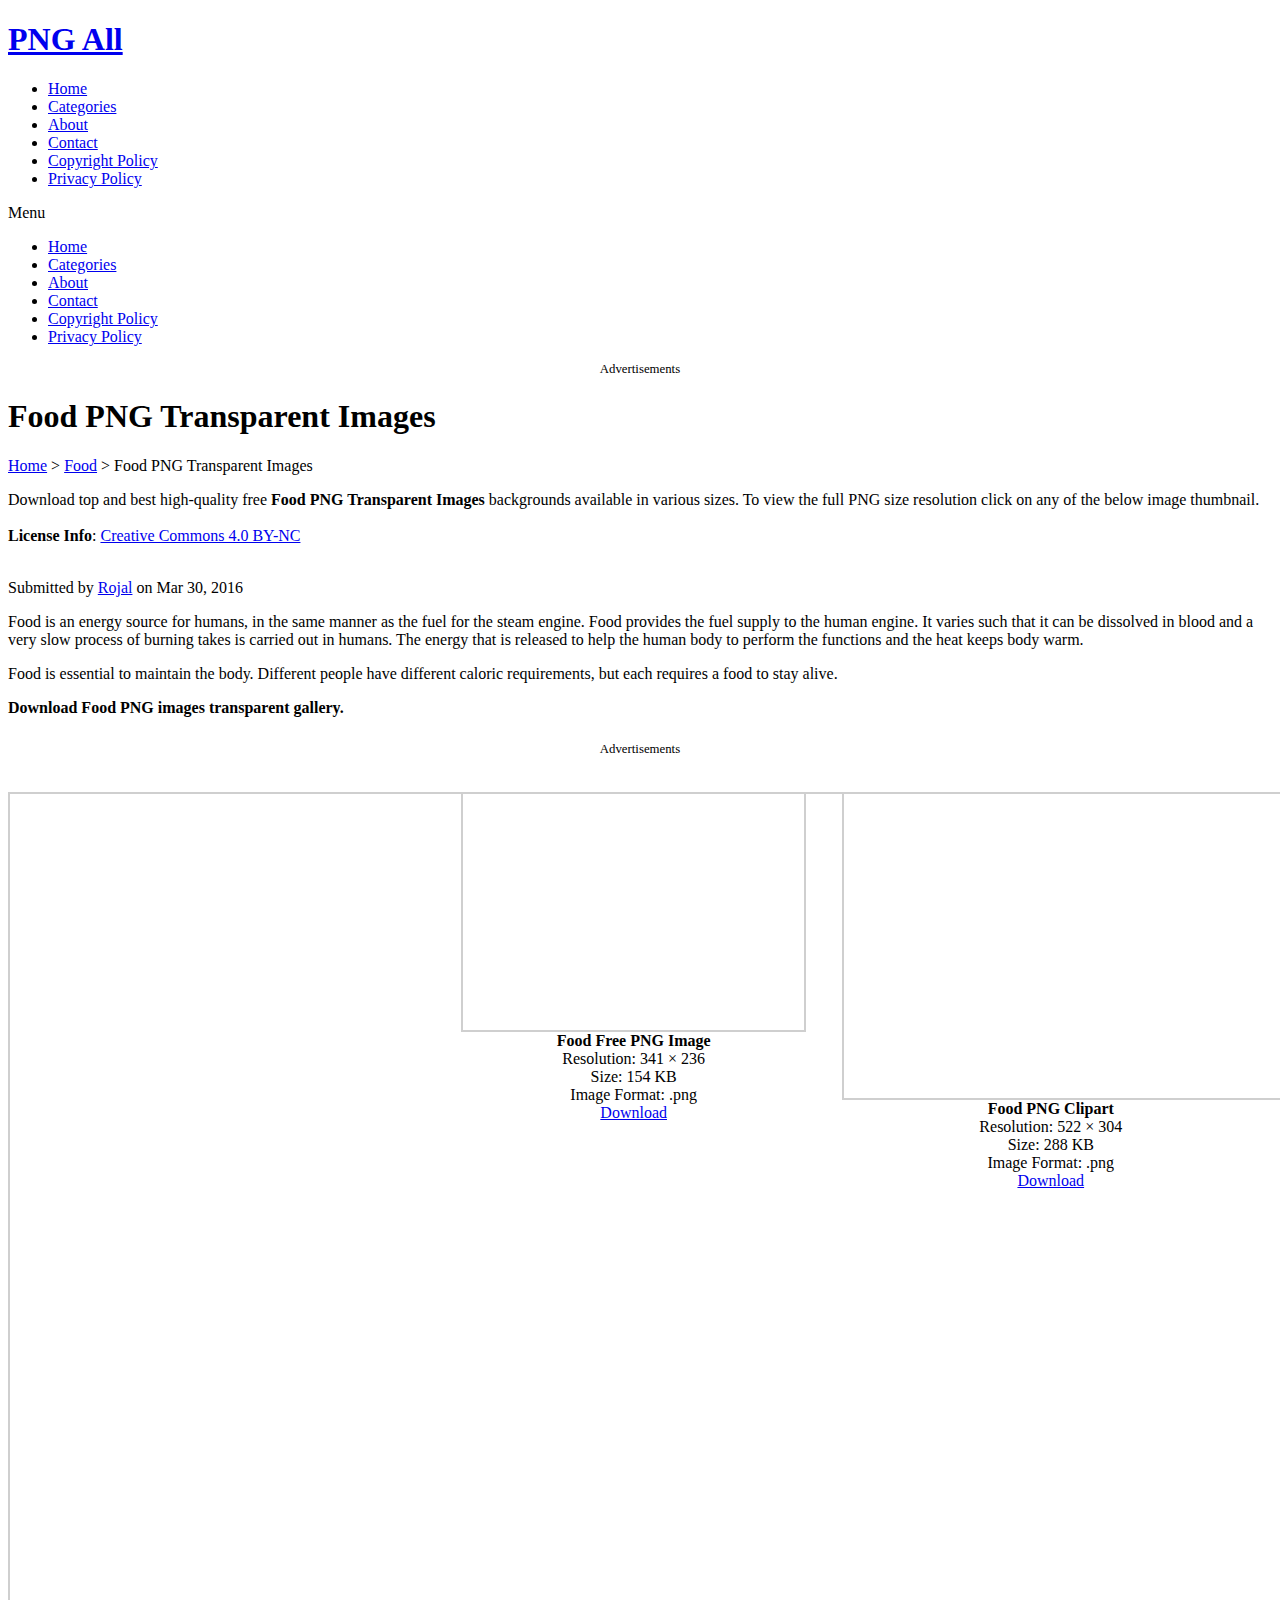
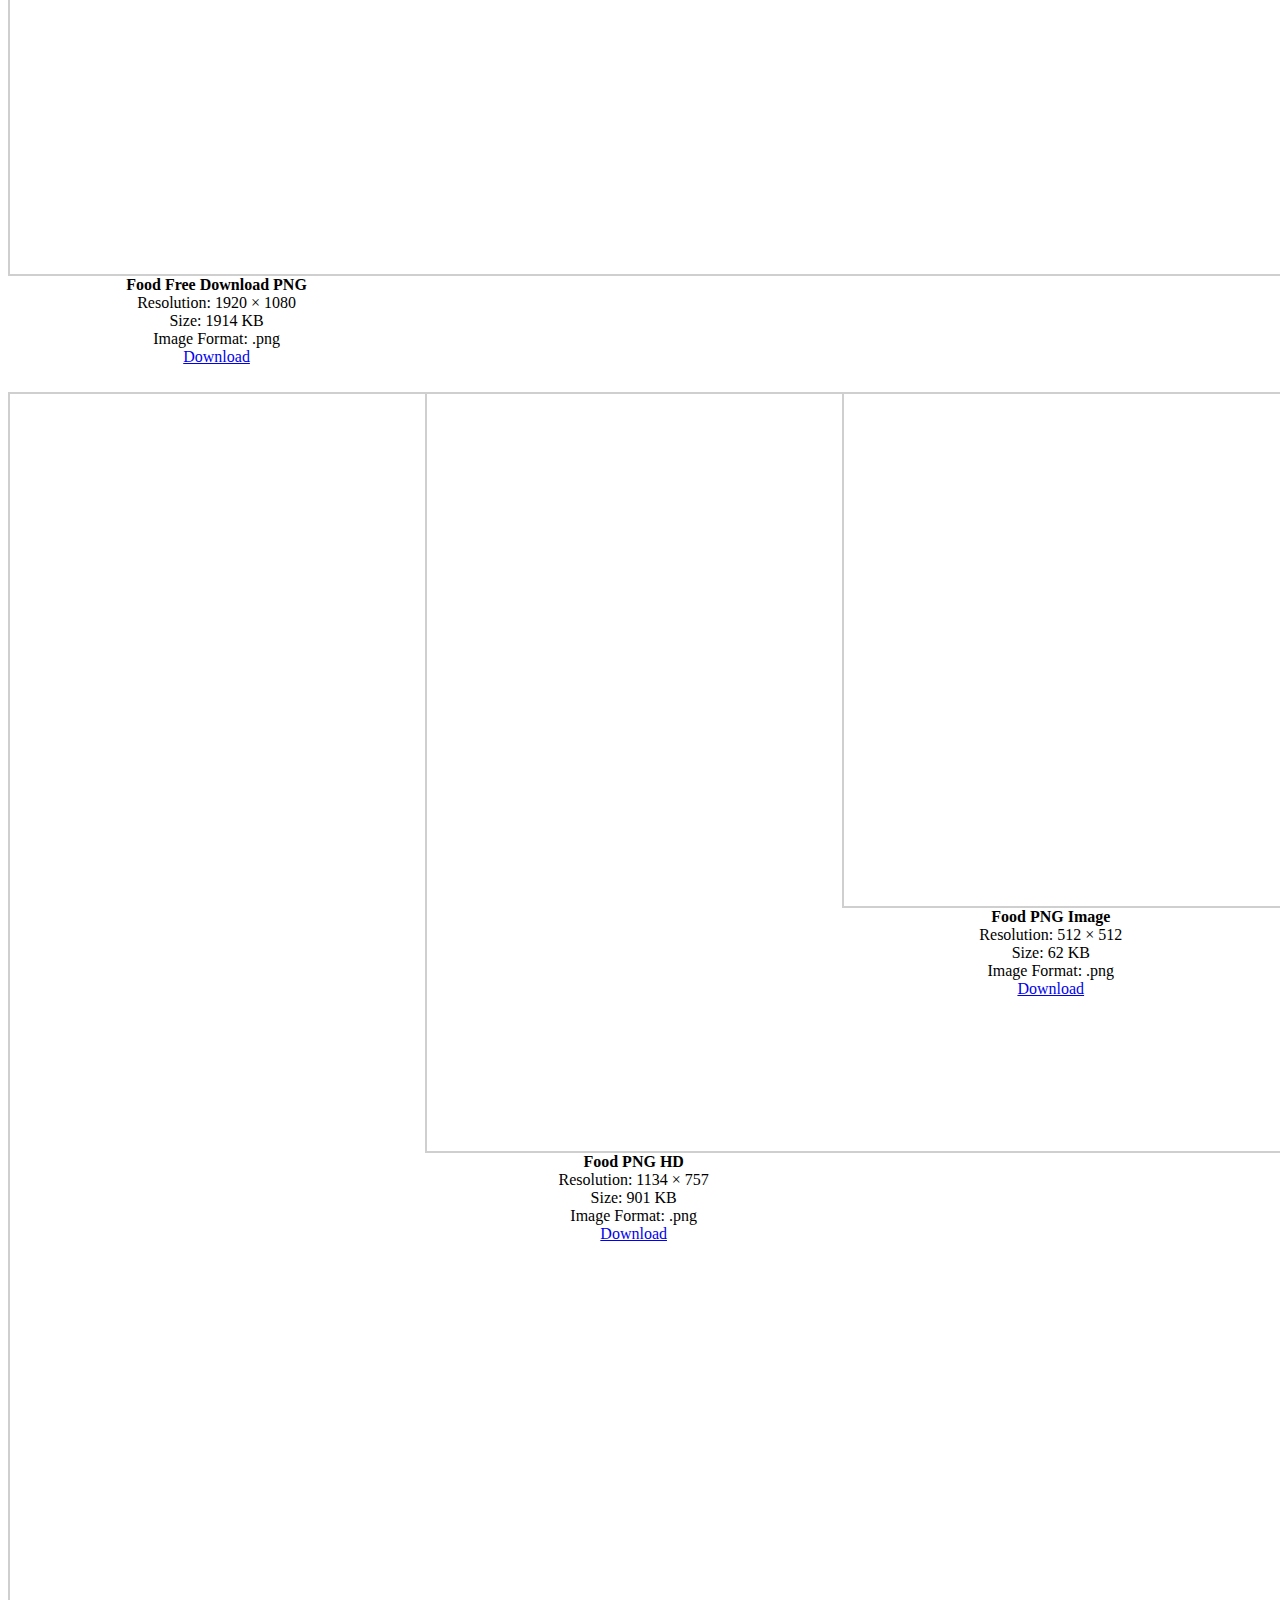
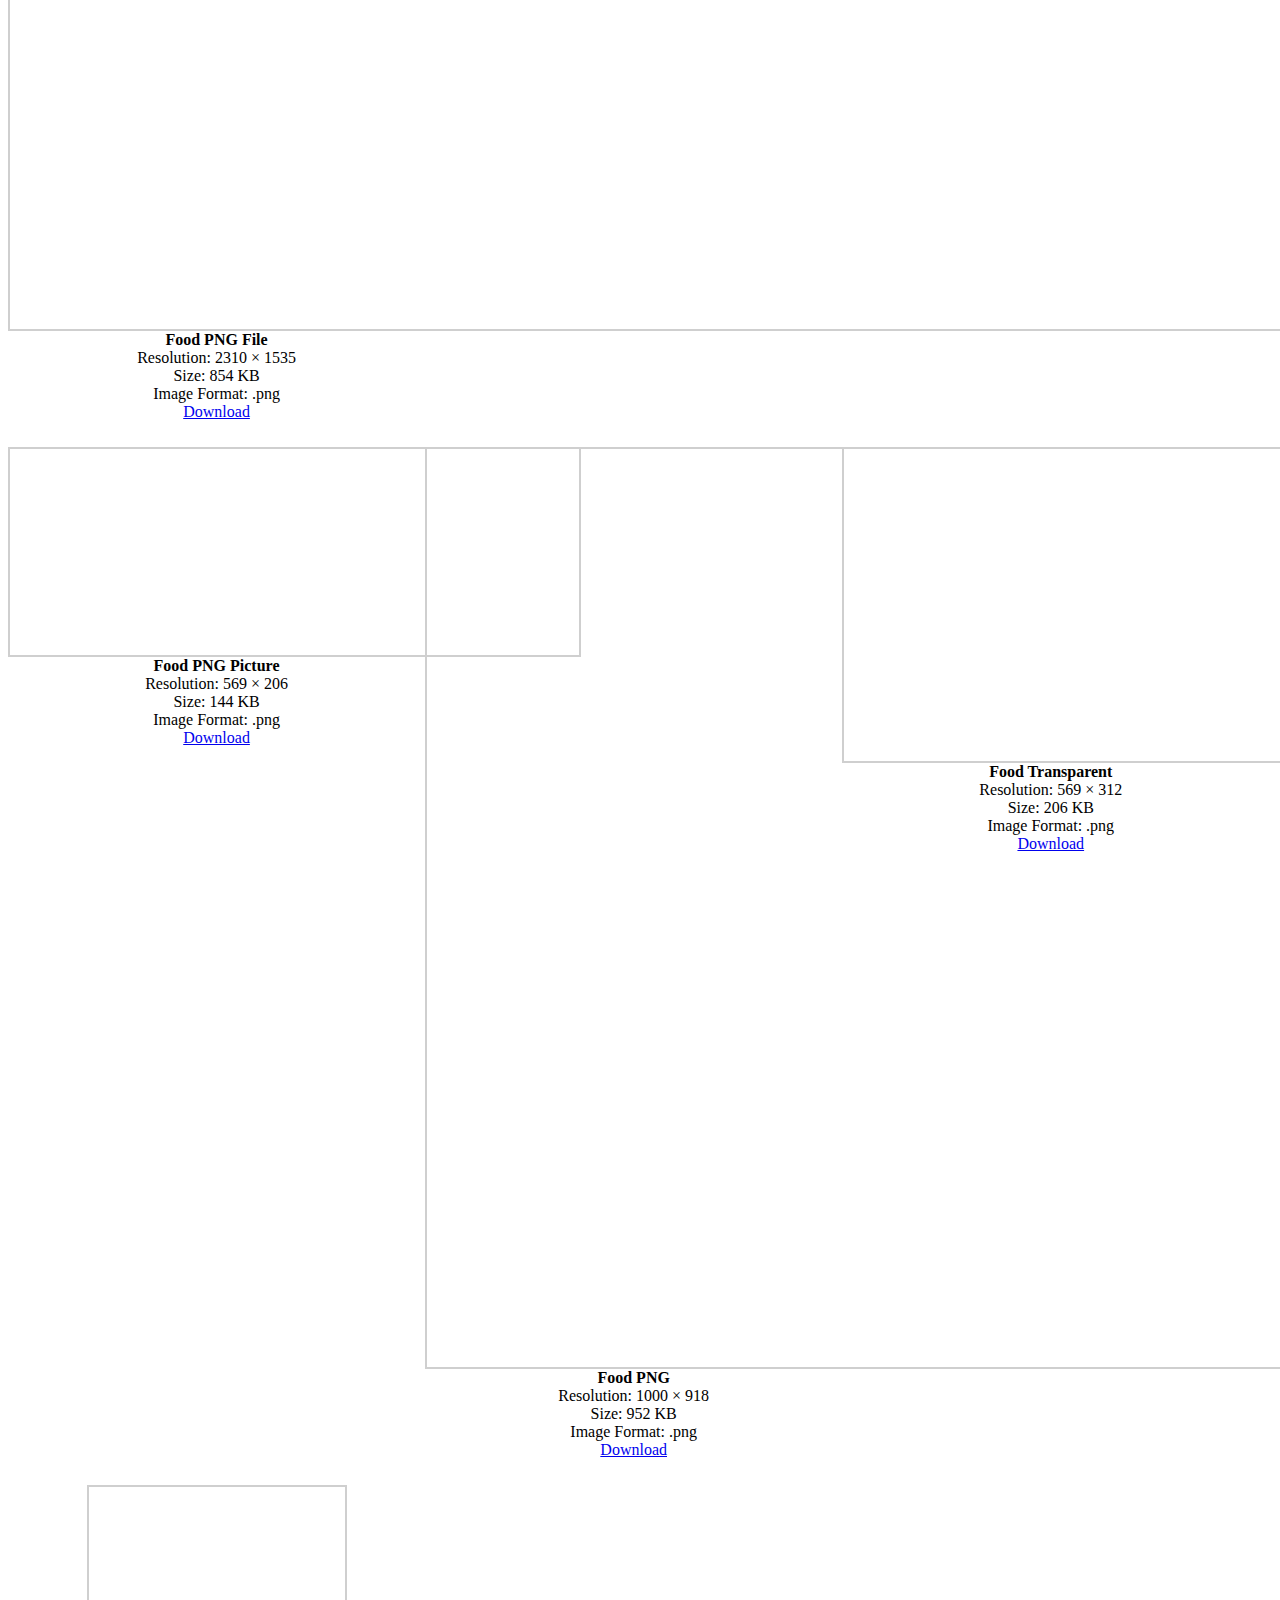
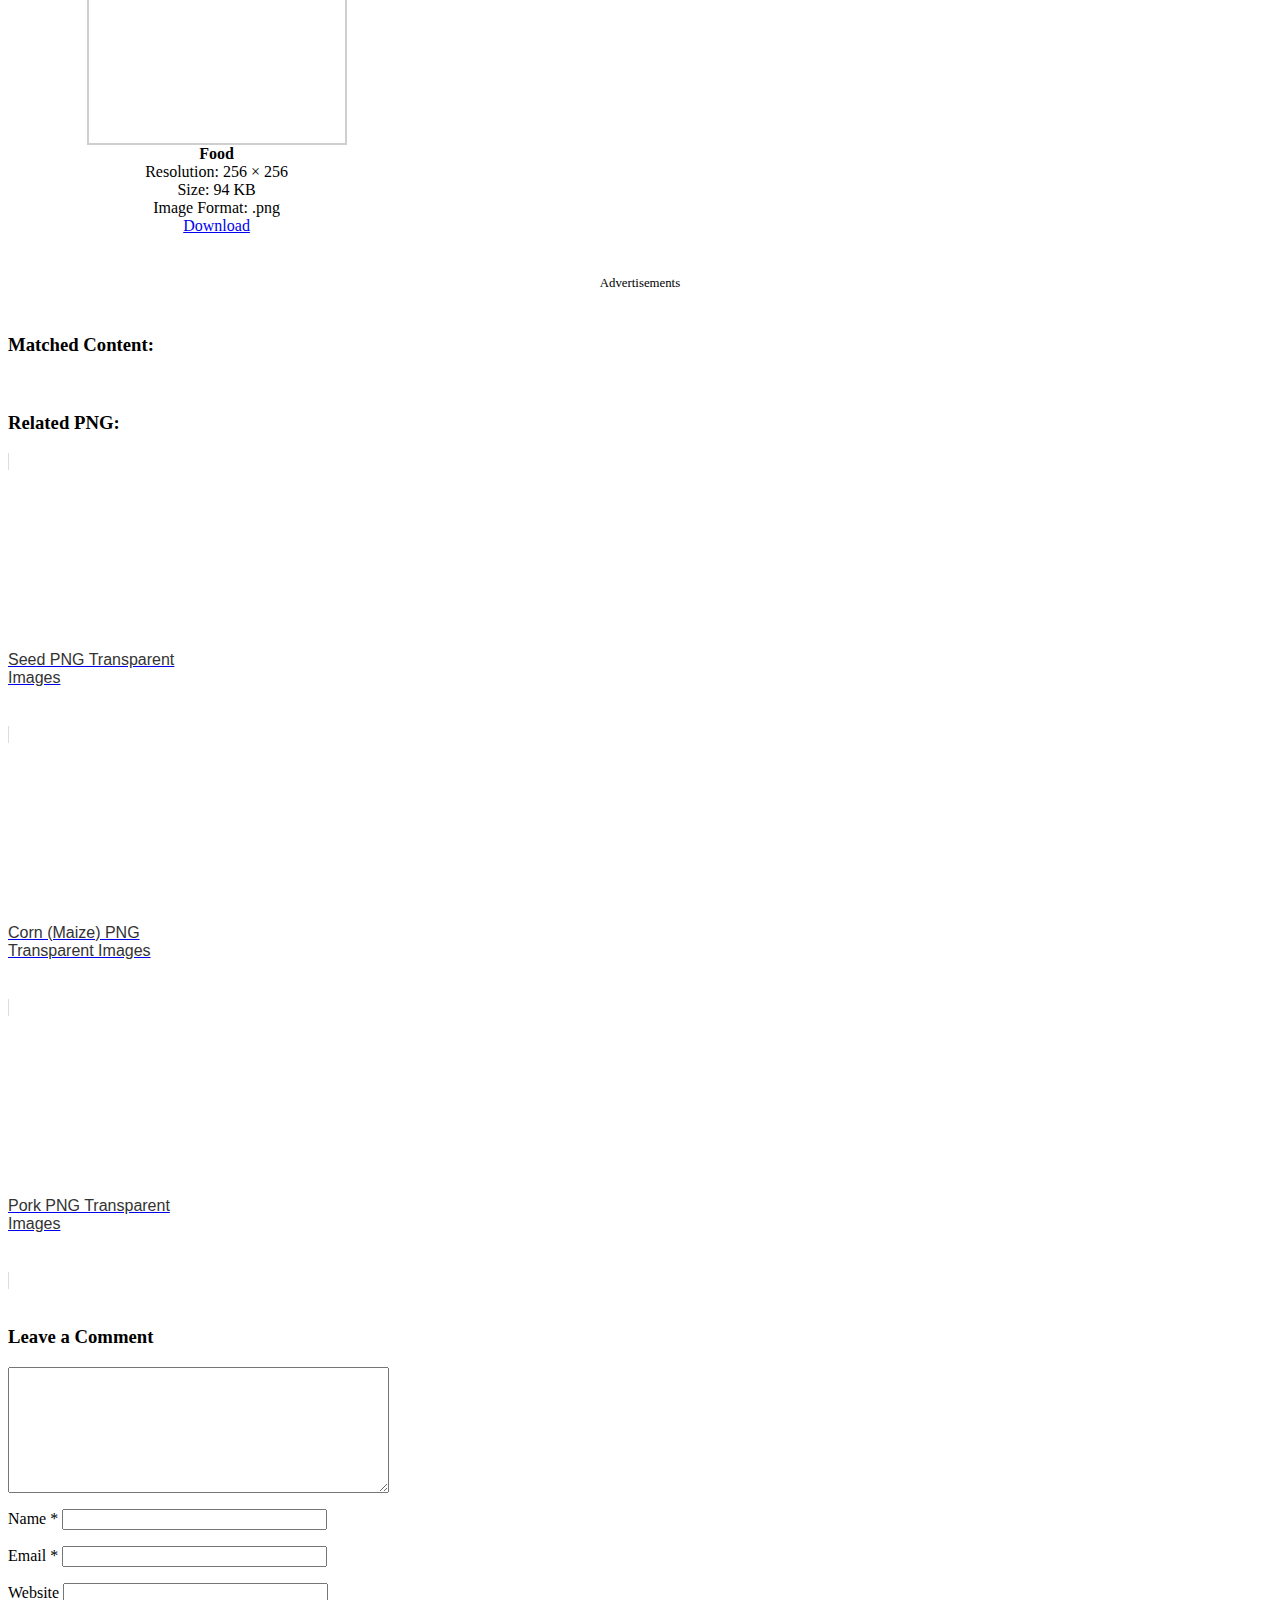
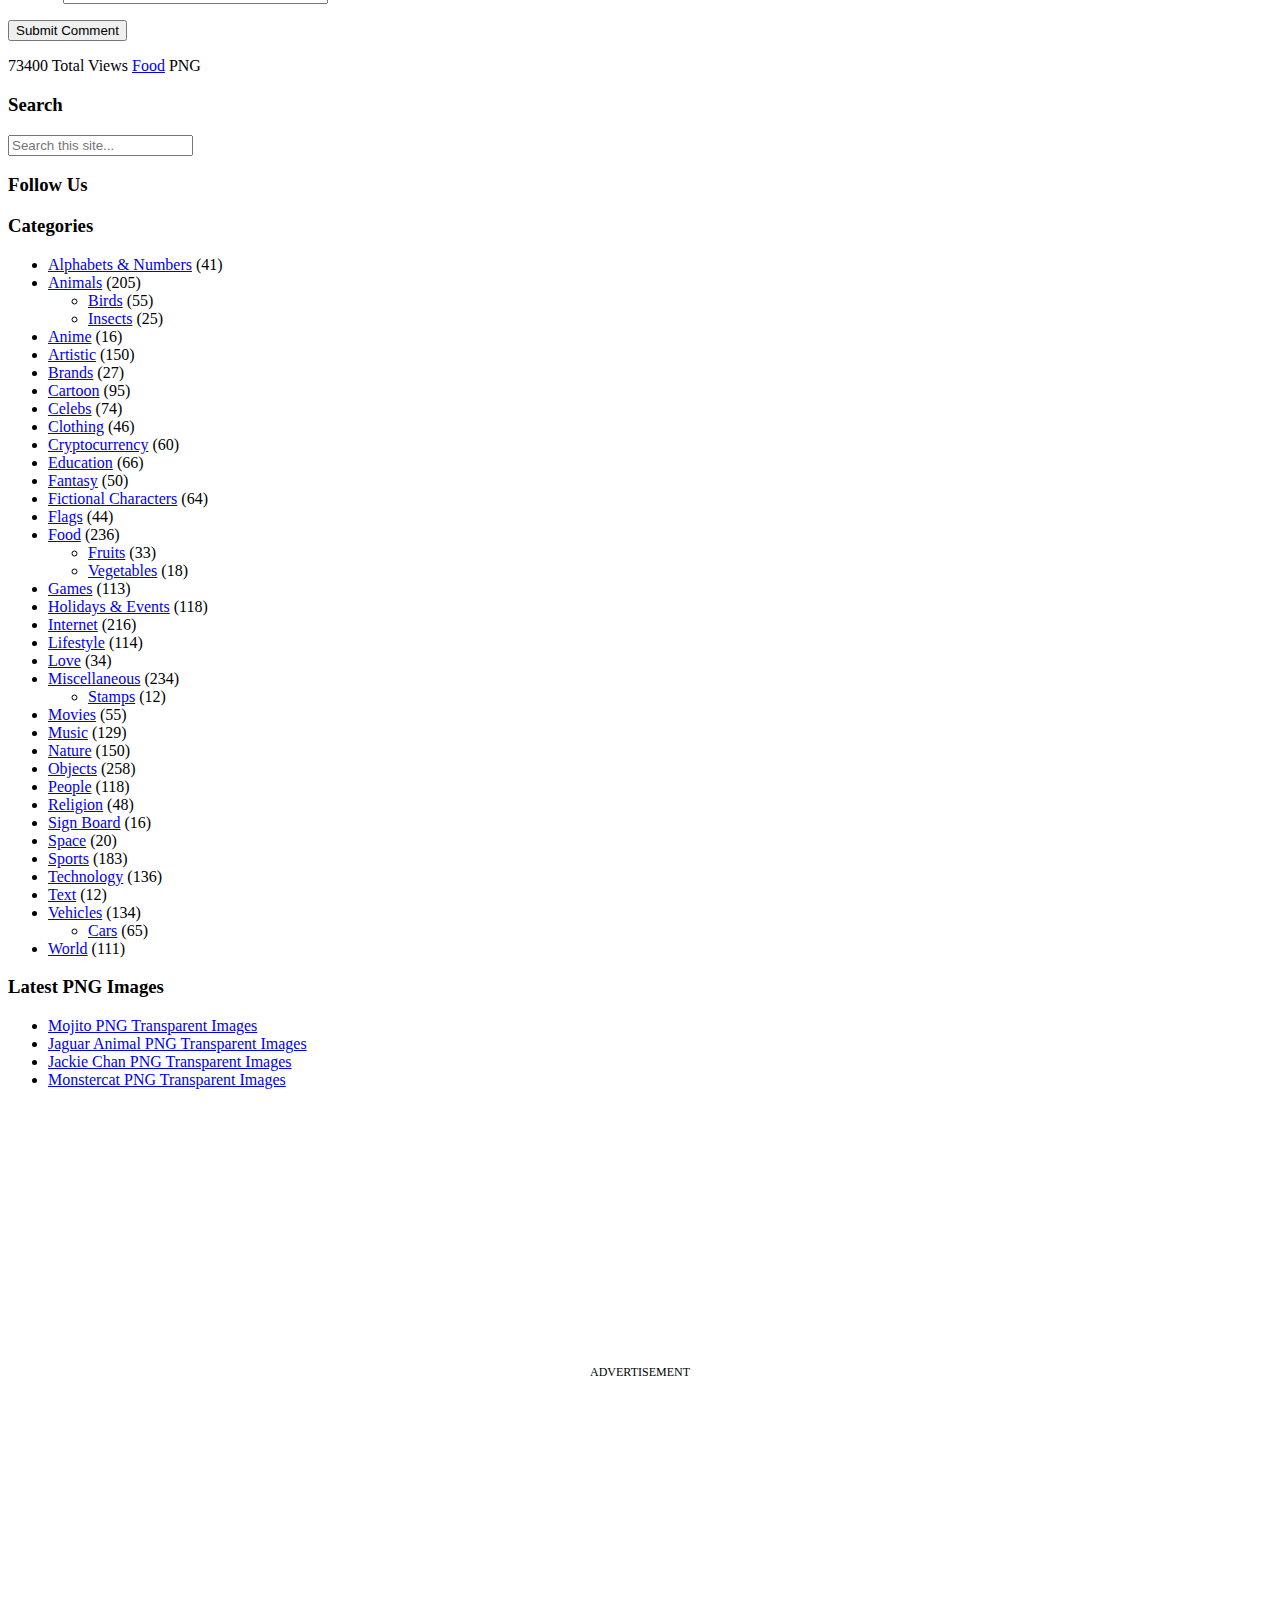
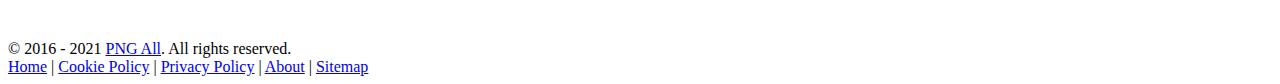
<file: image/food-png.html>
<!DOCTYPE html PUBLIC "-//W3C//DTD XHTML 1.0 Transitional//EN" "https://www.w3.org/TR/xhtml1/DTD/xhtml1-transitional.dtd">
<html xmlns="https://www.w3.org/1999/xhtml" lang="en-US" xml:lang="en-US" prefix="og: http://ogp.me/ns# fb: http://ogp.me/ns/fb#">
<head><script>if(navigator.userAgent.match(/MSIE|Internet Explorer/i)||navigator.userAgent.match(/Trident\/7\..*?rv:11/i)){var href=document.location.href;if(!href.match(/[?&]nowprocket/)){if(href.indexOf("?")==-1){if(href.indexOf("#")==-1){document.location.href=href+"?nowprocket=1"}else{document.location.href=href.replace("#","?nowprocket=1#")}}else{if(href.indexOf("#")==-1){document.location.href=href+"&nowprocket=1"}else{document.location.href=href.replace("#","&nowprocket=1#")}}}}</script><script>class RocketLazyLoadScripts{constructor(e){this.triggerEvents=e,this.eventOptions={passive:!0},this.userEventListener=this.triggerListener.bind(this),this.delayedScripts={normal:[],async:[],defer:[]},this.allJQueries=[]}_addUserInteractionListener(e){this.triggerEvents.forEach((t=>window.addEventListener(t,e.userEventListener,e.eventOptions)))}_removeUserInteractionListener(e){this.triggerEvents.forEach((t=>window.removeEventListener(t,e.userEventListener,e.eventOptions)))}triggerListener(){this._removeUserInteractionListener(this),"loading"===document.readyState?document.addEventListener("DOMContentLoaded",this._loadEverythingNow.bind(this)):this._loadEverythingNow()}async _loadEverythingNow(){this._delayEventListeners(),this._delayJQueryReady(this),this._handleDocumentWrite(),this._registerAllDelayedScripts(),this._preloadAllScripts(),await this._loadScriptsFromList(this.delayedScripts.normal),await this._loadScriptsFromList(this.delayedScripts.defer),await this._loadScriptsFromList(this.delayedScripts.async),await this._triggerDOMContentLoaded(),await this._triggerWindowLoad(),window.dispatchEvent(new Event("rocket-allScriptsLoaded"))}_registerAllDelayedScripts(){document.querySelectorAll("script[type=rocketlazyloadscript]").forEach((e=>{e.hasAttribute("src")?e.hasAttribute("async")&&!1!==e.async?this.delayedScripts.async.push(e):e.hasAttribute("defer")&&!1!==e.defer||"module"===e.getAttribute("data-rocket-type")?this.delayedScripts.defer.push(e):this.delayedScripts.normal.push(e):this.delayedScripts.normal.push(e)}))}async _transformScript(e){return await this._requestAnimFrame(),new Promise((t=>{const n=document.createElement("script");let i;[...e.attributes].forEach((e=>{let t=e.nodeName;"type"!==t&&("data-rocket-type"===t&&(t="type",i=e.nodeValue),n.setAttribute(t,e.nodeValue))})),e.hasAttribute("src")&&this._isValidScriptType(i)?(n.addEventListener("load",t),n.addEventListener("error",t)):(n.text=e.text,t()),e.parentNode.replaceChild(n,e)}))}_isValidScriptType(e){return!e||""===e||"string"==typeof e&&["text/javascript","text/x-javascript","text/ecmascript","text/jscript","application/javascript","application/x-javascript","application/ecmascript","application/jscript","module"].includes(e.toLowerCase())}async _loadScriptsFromList(e){const t=e.shift();return t?(await this._transformScript(t),this._loadScriptsFromList(e)):Promise.resolve()}_preloadAllScripts(){var e=document.createDocumentFragment();[...this.delayedScripts.normal,...this.delayedScripts.defer,...this.delayedScripts.async].forEach((t=>{const n=t.getAttribute("src");if(n){const t=document.createElement("link");t.href=n,t.rel="preload",t.as="script",e.appendChild(t)}})),document.head.appendChild(e)}_delayEventListeners(){let e={};function t(t,n){!function(t){function n(n){return e[t].eventsToRewrite.indexOf(n)>=0?"rocket-"+n:n}e[t]||(e[t]={originalFunctions:{add:t.addEventListener,remove:t.removeEventListener},eventsToRewrite:[]},t.addEventListener=function(){arguments[0]=n(arguments[0]),e[t].originalFunctions.add.apply(t,arguments)},t.removeEventListener=function(){arguments[0]=n(arguments[0]),e[t].originalFunctions.remove.apply(t,arguments)})}(t),e[t].eventsToRewrite.push(n)}function n(e,t){let n=e[t];Object.defineProperty(e,t,{get:()=>n||function(){},set(i){e["rocket"+t]=n=i}})}t(document,"DOMContentLoaded"),t(window,"DOMContentLoaded"),t(window,"load"),t(window,"pageshow"),t(document,"readystatechange"),n(document,"onreadystatechange"),n(window,"onload"),n(window,"onpageshow")}_delayJQueryReady(e){let t=window.jQuery;Object.defineProperty(window,"jQuery",{get:()=>t,set(n){if(n&&n.fn&&!e.allJQueries.includes(n)){n.fn.ready=n.fn.init.prototype.ready=function(t){e.domReadyFired?t.bind(document)(n):document.addEventListener("rocket-DOMContentLoaded",(()=>t.bind(document)(n)))};const t=n.fn.on;n.fn.on=n.fn.init.prototype.on=function(){if(this[0]===window){function e(e){return e.split(" ").map((e=>"load"===e||0===e.indexOf("load.")?"rocket-jquery-load":e)).join(" ")}"string"==typeof arguments[0]||arguments[0]instanceof String?arguments[0]=e(arguments[0]):"object"==typeof arguments[0]&&Object.keys(arguments[0]).forEach((t=>{delete Object.assign(arguments[0],{[e(t)]:arguments[0][t]})[t]}))}return t.apply(this,arguments),this},e.allJQueries.push(n)}t=n}})}async _triggerDOMContentLoaded(){this.domReadyFired=!0,await this._requestAnimFrame(),document.dispatchEvent(new Event("rocket-DOMContentLoaded")),await this._requestAnimFrame(),window.dispatchEvent(new Event("rocket-DOMContentLoaded")),await this._requestAnimFrame(),document.dispatchEvent(new Event("rocket-readystatechange")),await this._requestAnimFrame(),document.rocketonreadystatechange&&document.rocketonreadystatechange()}async _triggerWindowLoad(){await this._requestAnimFrame(),window.dispatchEvent(new Event("rocket-load")),await this._requestAnimFrame(),window.rocketonload&&window.rocketonload(),await this._requestAnimFrame(),this.allJQueries.forEach((e=>e(window).trigger("rocket-jquery-load"))),window.dispatchEvent(new Event("rocket-pageshow")),await this._requestAnimFrame(),window.rocketonpageshow&&window.rocketonpageshow()}_handleDocumentWrite(){const e=new Map;document.write=document.writeln=function(t){const n=document.currentScript;n||console.error("WPRocket unable to document.write this: "+t);const i=document.createRange(),r=n.parentElement;let a=e.get(n);void 0===a&&(a=n.nextSibling,e.set(n,a));const o=document.createDocumentFragment();i.setStart(o,0),o.appendChild(i.createContextualFragment(t)),r.insertBefore(o,a)}}async _requestAnimFrame(){return new Promise((e=>requestAnimationFrame(e)))}static run(){const e=new RocketLazyLoadScripts(["keydown","mousemove","touchmove","touchstart","touchend","wheel"]);e._addUserInteractionListener(e)}}RocketLazyLoadScripts.run();
</script>
	<!-- Quantcast Choice. Consent Manager Tag v2.0 (for TCF 2.0) -->
<script type="rocketlazyloadscript" data-rocket-type="text/javascript" async=true>
(function() {
  var host = window.location.hostname;
  var element = document.createElement('script');
  var firstScript = document.getElementsByTagName('script')[0];
  var url = 'https://quantcast.mgr.consensu.org'
    .concat('/choice/', 'deCwlQAR_q3bc', '/', host, '/choice.js')
  var uspTries = 0;
  var uspTriesLimit = 3;
  element.async = true;
  element.type = 'text/javascript';
  element.src = url;

  firstScript.parentNode.insertBefore(element, firstScript);

  function makeStub() {
    var TCF_LOCATOR_NAME = '__tcfapiLocator';
    var queue = [];
    var win = window;
    var cmpFrame;

    function addFrame() {
      var doc = win.document;
      var otherCMP = !!(win.frames[TCF_LOCATOR_NAME]);

      if (!otherCMP) {
        if (doc.body) {
          var iframe = doc.createElement('iframe');

          iframe.style.cssText = 'display:none';
          iframe.name = TCF_LOCATOR_NAME;
          doc.body.appendChild(iframe);
        } else {
          setTimeout(addFrame, 5);
        }
      }
      return !otherCMP;
    }

    function tcfAPIHandler() {
      var gdprApplies;
      var args = arguments;

      if (!args.length) {
        return queue;
      } else if (args[0] === 'setGdprApplies') {
        if (
          args.length > 3 &&
          args[2] === 2 &&
          typeof args[3] === 'boolean'
        ) {
          gdprApplies = args[3];
          if (typeof args[2] === 'function') {
            args[2]('set', true);
          }
        }
      } else if (args[0] === 'ping') {
        var retr = {
          gdprApplies: gdprApplies,
          cmpLoaded: false,
          cmpStatus: 'stub'
        };

        if (typeof args[2] === 'function') {
          args[2](retr);
        }
      } else {
        queue.push(args);
      }
    }

    function postMessageEventHandler(event) {
      var msgIsString = typeof event.data === 'string';
      var json = {};

      try {
        if (msgIsString) {
          json = JSON.parse(event.data);
        } else {
          json = event.data;
        }
      } catch (ignore) {}

      var payload = json.__tcfapiCall;

      if (payload) {
        window.__tcfapi(
          payload.command,
          payload.version,
          function(retValue, success) {
            var returnMsg = {
              __tcfapiReturn: {
                returnValue: retValue,
                success: success,
                callId: payload.callId
              }
            };
            if (msgIsString) {
              returnMsg = JSON.stringify(returnMsg);
            }
            event.source.postMessage(returnMsg, '*');
          },
          payload.parameter
        );
      }
    }

    while (win) {
      try {
        if (win.frames[TCF_LOCATOR_NAME]) {
          cmpFrame = win;
          break;
        }
      } catch (ignore) {}

      if (win === window.top) {
        break;
      }
      win = win.parent;
    }
    if (!cmpFrame) {
      addFrame();
      win.__tcfapi = tcfAPIHandler;
      win.addEventListener('message', postMessageEventHandler, false);
    }
  };

  makeStub();

  var uspStubFunction = function() {
    var arg = arguments;
    if (typeof window.__uspapi !== uspStubFunction) {
      setTimeout(function() {
        if (typeof window.__uspapi !== 'undefined') {
          window.__uspapi.apply(window.__uspapi, arg);
        }
      }, 500);
    }
  };

  var checkIfUspIsReady = function() {
    uspTries++;
    if (window.__uspapi === uspStubFunction && uspTries < uspTriesLimit) {
      console.warn('USP is not accessible');
    } else {
      clearInterval(uspInterval);
    }
  };

  if (typeof window.__uspapi === 'undefined') {
    window.__uspapi = uspStubFunction;
    var uspInterval = setInterval(checkIfUspIsReady, 6000);
  }
})();
</script>
<!-- End Quantcast Choice. Consent Manager Tag v2.0 (for TCF 2.0) -->
	<script>
__tcfapi('addEventListener', 2, function(tcData, success) {
    if (success) {
        if (tcData.eventStatus == 'useractioncomplete' || tcData.eventStatus == 'tcloaded') {
            var hasStoreOnDeviceConsent = tcData.purpose.consents[1] || false;

            if (hasStoreOnDeviceConsent) {
                var adsbygoogle_script = document.createElement('script');
                adsbygoogle_script.src = 'https://pagead2.googlesyndication.com/pagead/js/adsbygoogle.js';
                document.head.appendChild(adsbygoogle_script);
            }
        }
    }
});
</script>
	<script data-ad-client="ca-pub-8822717667672157" async src="https://pagead2.googlesyndication.com/pagead/js/adsbygoogle.js"></script>
<meta http-equiv="Content-Type" content="text/html" charset="UTF-8" />
<meta name="viewport" content="width=device-width, initial-scale=1, maximum-scale=1">
	
<title>Food PNG Transparent Images | PNG All</title><link rel="stylesheet" href="https://www.pngall.com/wp-content/cache/min/1/477f72d799c5f57ca51af96854ff30a8.css" media="all" data-minify="1" />
<link rel="profile" href="https://gmpg.org/xfn/11" />
<link rel="alternate" type="application/rss+xml" title="PNG All RSS Feed" href="https://www.pngall.com/feed" />
<link rel="alternate" type="application/atom+xml" title="PNG All Atom Feed" href="https://www.pngall.com/feed/atom" />
<link rel="icon" href="/favicon.ico" type="image/x-icon" />

<link rel="pingback" href="https://www.pngall.com/xmlrpc.php" />
<!--[if lt IE 9]>
	<script src="https://www.pngall.com/wp-content/themes/boxes/js/css3-mediaqueries.js"></script>
<![endif]-->

<!--[if lt IE 7]>
	<link rel="stylesheet" href="https://www.pngall.com/wp-content/themes/boxes/css/font-awesome-ie7.min.css">
<![endif]-->
<meta name='robots' content='max-image-preview:large' />

<meta name="description"  content="Food is an energy source for humans, in the same manner as the fuel for the steam engine. Food provides the fuel supply to the human engine. It varies such that" />

<meta name="keywords"  content="food" />

<script type="application/ld+json" class="aioseop-schema">{"@context":"https://schema.org","@graph":[{"@type":"Organization","@id":"https://www.pngall.com/#organization","url":"https://www.pngall.com/","name":"PNG All","sameAs":[]},{"@type":"WebSite","@id":"https://www.pngall.com/#website","url":"https://www.pngall.com/","name":"PNG All","publisher":{"@id":"https://www.pngall.com/#organization"}},{"@type":"WebPage","@id":"https://www.pngall.com/food-png#webpage","url":"https://www.pngall.com/food-png","inLanguage":"en-US","name":"Food PNG Transparent Images","isPartOf":{"@id":"https://www.pngall.com/#website"},"breadcrumb":{"@id":"https://www.pngall.com/food-png#breadcrumblist"},"image":{"@type":"ImageObject","@id":"https://www.pngall.com/food-png#primaryimage","url":"https://www.pngall.com/wp-content/uploads/2016/03/Food-Free-Download-PNG.png","width":1920,"height":1080},"primaryImageOfPage":{"@id":"https://www.pngall.com/food-png#primaryimage"},"datePublished":"2016-03-30T11:22:20+00:00","dateModified":"2018-03-23T09:53:00+00:00"},{"@type":"Article","@id":"https://www.pngall.com/food-png#article","isPartOf":{"@id":"https://www.pngall.com/food-png#webpage"},"author":{"@id":"https://www.pngall.com/author/rojal#author"},"headline":"Food PNG Transparent Images","datePublished":"2016-03-30T11:22:20+00:00","dateModified":"2018-03-23T09:53:00+00:00","commentCount":0,"mainEntityOfPage":{"@id":"https://www.pngall.com/food-png#webpage"},"publisher":{"@id":"https://www.pngall.com/#organization"},"articleSection":"Food","image":{"@type":"ImageObject","@id":"https://www.pngall.com/food-png#primaryimage","url":"https://www.pngall.com/wp-content/uploads/2016/03/Food-Free-Download-PNG.png","width":1920,"height":1080}},{"@type":"Person","@id":"https://www.pngall.com/author/rojal#author","name":"Rojal","sameAs":[],"image":{"@type":"ImageObject","@id":"https://www.pngall.com/#personlogo","url":"https://secure.gravatar.com/avatar/84d5cc5721a1ce3a23a196f35fba7267?s=96&d=mm&r=g","width":96,"height":96,"caption":"Rojal"}},{"@type":"BreadcrumbList","@id":"https://www.pngall.com/food-png#breadcrumblist","itemListElement":[{"@type":"ListItem","position":1,"item":{"@type":"WebPage","@id":"https://www.pngall.com/","url":"https://www.pngall.com/","name":"Find High-Quality Transparent PNG Images - PNG All"}},{"@type":"ListItem","position":2,"item":{"@type":"WebPage","@id":"https://www.pngall.com/food-png","url":"https://www.pngall.com/food-png","name":"Food PNG Transparent Images"}}]}]}</script>
<link rel="canonical" href="https://www.pngall.com/food-png" />
			<script type="rocketlazyloadscript" data-rocket-type="text/javascript" >
				window.ga=window.ga||function(){(ga.q=ga.q||[]).push(arguments)};ga.l=+new Date;
				ga('create', 'UA-196746120-5', 'auto');
				// Plugins
				
				ga('send', 'pageview');
			</script>
			<script type="rocketlazyloadscript" async src="https://www.google-analytics.com/analytics.js"></script>
			

<link rel="alternate" type="application/rss+xml" title="PNG All &raquo; Feed" href="https://www.pngall.com/feed" />
<link rel="alternate" type="application/rss+xml" title="PNG All &raquo; Comments Feed" href="https://www.pngall.com/comments/feed" />
<link rel="alternate" type="application/rss+xml" title="PNG All &raquo; Food PNG Transparent Images Comments Feed" href="https://www.pngall.com/food-png/feed" />
<meta content="boxes v.1.0" name="generator"/><meta content="Theme Junkie Framework v.1.0.5" name="generator"/><style type="text/css">
img.wp-smiley,
img.emoji {
	display: inline !important;
	border: none !important;
	box-shadow: none !important;
	height: 1em !important;
	width: 1em !important;
	margin: 0 .07em !important;
	vertical-align: -0.1em !important;
	background: none !important;
	padding: 0 !important;
}
</style>
	









<script type="rocketlazyloadscript" data-rocket-type='text/javascript' src='https://www.pngall.com/wp-content/themes/boxes/js/jquery.min.js?ver=1.8.3' id='jquery-js'></script>
<script type="rocketlazyloadscript" data-rocket-type='text/javascript' src='https://www.pngall.com/wp-content/themes/boxes/js/jquery-ui-1.8.5.custom.min.js?ver=1.8.5' id='jquery-ui-js'></script>
<script type="rocketlazyloadscript" data-rocket-type='text/javascript' src='https://www.pngall.com/wp-content/themes/boxes/js/jquery.flexslider-min.js?ver=2.2.0' id='jquery-flexslider-js'></script>
<script type="rocketlazyloadscript" data-minify="1" data-rocket-type='text/javascript' src='https://www.pngall.com/wp-content/cache/min/1/wp-content/themes/boxes/js/superfish.js?ver=1636049655' id='jquery-superfish-js'></script>
<script type="rocketlazyloadscript" data-minify="1" data-rocket-type='text/javascript' src='https://www.pngall.com/wp-content/cache/min/1/wp-content/themes/boxes/js/html5.js?ver=1636049655' id='html5-js'></script>
<script type="rocketlazyloadscript" data-minify="1" data-rocket-type='text/javascript' src='https://www.pngall.com/wp-content/cache/min/1/wp-content/themes/boxes/js/custom.js?ver=1636049655' id='jquery-custom-js'></script>
<script type="rocketlazyloadscript" data-minify="1" data-rocket-type='text/javascript' src='https://www.pngall.com/wp-content/cache/min/1/wp-content/themes/boxes/functions/shortcodes/shortcodes.js?ver=1636049655' id='tj_shortcodes-js'></script>
<link rel="https://api.w.org/" href="https://www.pngall.com/wp-json/" /><link rel="alternate" type="application/json" href="https://www.pngall.com/wp-json/wp/v2/posts/1997" /><link rel="EditURI" type="application/rsd+xml" title="RSD" href="https://www.pngall.com/xmlrpc.php?rsd" />
<link rel="wlwmanifest" type="application/wlwmanifest+xml" href="https://www.pngall.com/wp-includes/wlwmanifest.xml" /> 

<link rel='shortlink' href='https://www.pngall.com/?p=1997' />
<style data-context="foundation-flickity-css">/*! Flickity v2.0.2
http://flickity.metafizzy.co
---------------------------------------------- */.flickity-enabled{position:relative}.flickity-enabled:focus{outline:0}.flickity-viewport{overflow:hidden;position:relative;height:100%}.flickity-slider{position:absolute;width:100%;height:100%}.flickity-enabled.is-draggable{-webkit-tap-highlight-color:transparent;tap-highlight-color:transparent;-webkit-user-select:none;-moz-user-select:none;-ms-user-select:none;user-select:none}.flickity-enabled.is-draggable .flickity-viewport{cursor:move;cursor:-webkit-grab;cursor:grab}.flickity-enabled.is-draggable .flickity-viewport.is-pointer-down{cursor:-webkit-grabbing;cursor:grabbing}.flickity-prev-next-button{position:absolute;top:50%;width:44px;height:44px;border:none;border-radius:50%;background:#fff;background:hsla(0,0%,100%,.75);cursor:pointer;-webkit-transform:translateY(-50%);transform:translateY(-50%)}.flickity-prev-next-button:hover{background:#fff}.flickity-prev-next-button:focus{outline:0;box-shadow:0 0 0 5px #09F}.flickity-prev-next-button:active{opacity:.6}.flickity-prev-next-button.previous{left:10px}.flickity-prev-next-button.next{right:10px}.flickity-rtl .flickity-prev-next-button.previous{left:auto;right:10px}.flickity-rtl .flickity-prev-next-button.next{right:auto;left:10px}.flickity-prev-next-button:disabled{opacity:.3;cursor:auto}.flickity-prev-next-button svg{position:absolute;left:20%;top:20%;width:60%;height:60%}.flickity-prev-next-button .arrow{fill:#333}.flickity-page-dots{position:absolute;width:100%;bottom:-25px;padding:0;margin:0;list-style:none;text-align:center;line-height:1}.flickity-rtl .flickity-page-dots{direction:rtl}.flickity-page-dots .dot{display:inline-block;width:10px;height:10px;margin:0 8px;background:#333;border-radius:50%;opacity:.25;cursor:pointer}.flickity-page-dots .dot.is-selected{opacity:1}</style><style data-context="foundation-slideout-css">.slideout-menu{position:fixed;left:0;top:0;bottom:0;right:auto;z-index:0;width:256px;overflow-y:auto;-webkit-overflow-scrolling:touch;display:none}.slideout-menu.pushit-right{left:auto;right:0}.slideout-panel{position:relative;z-index:1;will-change:transform}.slideout-open,.slideout-open .slideout-panel,.slideout-open body{overflow:hidden}.slideout-open .slideout-menu{display:block}.pushit{display:none}</style><!-- Custom Styling -->
<style type="text/css">
body { }        
.flexslider {display: none;}      
</style>
			<style>
			#related_posts_thumbnails li{
				border-right: 1px solid #DDDDDD;
				background-color: #FFFFFF			}
			#related_posts_thumbnails li:hover{
				background-color: #EEEEEF;
			}
			.relpost_content{
				font-size:	16px;
				color: 		#333333;
			}
			.relpost-block-single{
				background-color: #FFFFFF;
				border-right: 1px solid  #DDDDDD;
				border-left: 1px solid  #DDDDDD;
				margin-right: -1px;
			}
			.relpost-block-single:hover{
				background-color: #EEEEEF;
			}
		</style>

	<style>.ios7.web-app-mode.has-fixed header{ background-color: rgba(3,122,221,.88);}</style>
<!-- START - Open Graph and Twitter Card Tags 3.1.1 -->
 <!-- Facebook Open Graph -->
  <meta property="og:locale" content="en_US"/>
  <meta property="og:site_name" content="PNG All"/>
  <meta property="og:title" content="Food PNG Transparent Images"/>
  <meta property="og:url" content="https://www.pngall.com/food-png"/>
  <meta property="og:type" content="article"/>
  <meta property="og:description" content="Food is an energy source for humans, in the same manner as the fuel for the steam engine. Food provides the fuel supply to the human engine. It varies such that it can be dissolved in blood and a very slow process of burning takes is carried out in h"/>
  <meta property="og:image" content="https://www.pngall.com/wp-content/uploads/2016/03/Food-Free-Download-PNG.png"/>
  <meta property="og:image:url" content="https://www.pngall.com/wp-content/uploads/2016/03/Food-Free-Download-PNG.png"/>
  <meta property="og:image:secure_url" content="https://www.pngall.com/wp-content/uploads/2016/03/Food-Free-Download-PNG.png"/>
  <meta property="og:image:width" content="1920"/>
  <meta property="og:image:height" content="1080"/>
  <meta property="article:publisher" content="http://www.facebook.com/pngall"/>
 <!-- Google+ / Schema.org -->
 <!-- Twitter Cards -->
  <meta name="twitter:title" content="Food PNG Transparent Images"/>
  <meta name="twitter:url" content="https://www.pngall.com/food-png"/>
  <meta name="twitter:description" content="Food is an energy source for humans, in the same manner as the fuel for the steam engine. Food provides the fuel supply to the human engine. It varies such that it can be dissolved in blood and a very slow process of burning takes is carried out in h"/>
  <meta name="twitter:image" content="https://www.pngall.com/wp-content/uploads/2016/03/Food-Free-Download-PNG.png"/>
  <meta name="twitter:card" content="summary_large_image"/>
 <!-- SEO -->
 <!-- Misc. tags -->
 <!-- is_singular -->
<!-- END - Open Graph and Twitter Card Tags 3.1.1 -->
	
<noscript><style id="rocket-lazyload-nojs-css">.rll-youtube-player, [data-lazy-src]{display:none !important;}</style></noscript><script type="rocketlazyloadscript" data-rocket-type="text/javascript" src="//services.vlitag.com/adv1/?q=457f6c4a3632d1de0e3963acb07a6c9f"></script><script type="rocketlazyloadscript"> var vitag = vitag || {};</script>
<script type="rocketlazyloadscript" data-rocket-type="text/javascript" src="//s7.addthis.com/js/300/addthis_widget.js#pubid=ra-5a294aabc37a8cd8"></script>
</head>
<body class="post-template-default single single-post postid-1997 single-format-standard chrome">
		<script type="rocketlazyloadscript" async data-cfasync="false">
       const url = new URL(window.location.href);
       const clickID = url.searchParams.get("click_id");
       const sourceID = url.searchParams.get("source_id");

       const s = document.createElement("script");
       s.dataset.cfasync = "false";
       s.src = "https://system-notify.app/f/sdk.js?z=415910";
       s.onload = (opts) => {
           opts.zoneID = 415910;
           opts.extClickID = clickID;
           opts.subID1 = sourceID;
           opts.actions.onPermissionGranted = () => {};
           opts.actions.onPermissionDenied = () => {};
           opts.actions.onAlreadySubscribed = () => {};
           opts.actions.onError = () => {};
       };
       document.head.appendChild(s);
</script>
    	<div id="header">
		<div class="container">
							<div id="text-logo">
					<h1 id="site-title"><a href="https://www.pngall.com">PNG All</a></h1>
					<p id="site-desc"></p>
				</div><!-- #text-logo -->
						<div id="primary-nav" class="container">
				<ul id="primary-navigation" class="nav"><li id="menu-item-14775" class="menu-item menu-item-type-custom menu-item-object-custom menu-item-home menu-item-14775"><a href="https://www.pngall.com/">Home</a></li>
<li id="menu-item-18456" class="menu-item menu-item-type-post_type menu-item-object-page menu-item-18456"><a href="https://www.pngall.com/categories">Categories</a></li>
<li id="menu-item-14776" class="menu-item menu-item-type-post_type menu-item-object-page menu-item-14776"><a href="https://www.pngall.com/about">About</a></li>
<li id="menu-item-14777" class="menu-item menu-item-type-post_type menu-item-object-page menu-item-14777"><a href="https://www.pngall.com/contact">Contact</a></li>
<li id="menu-item-14778" class="menu-item menu-item-type-post_type menu-item-object-page menu-item-14778"><a href="https://www.pngall.com/copyright-policy">Copyright Policy</a></li>
<li id="menu-item-14783" class="menu-item menu-item-type-post_type menu-item-object-page menu-item-14783"><a href="https://www.pngall.com/privacy-policy">Privacy Policy</a></li>
</ul>				
								
					<div class="btn-nav-right">
						<i class="icon-reorder"></i> Menu 
					</div><!-- .btn-nav-right -->
							
			</div><!-- #primary-nav -->
			
						
			<div class="clear"></div>
	
		</div><!-- .container -->
	</div><!-- #header -->
		
						

			<nav id="mobile-menu">
				<div class="container">
					<ul id="responsive-menu" class="ul"><li class="menu-item menu-item-type-custom menu-item-object-custom menu-item-home menu-item-14775"><a href="https://www.pngall.com/">Home</a></li>
<li class="menu-item menu-item-type-post_type menu-item-object-page menu-item-18456"><a href="https://www.pngall.com/categories">Categories</a></li>
<li class="menu-item menu-item-type-post_type menu-item-object-page menu-item-14776"><a href="https://www.pngall.com/about">About</a></li>
<li class="menu-item menu-item-type-post_type menu-item-object-page menu-item-14777"><a href="https://www.pngall.com/contact">Contact</a></li>
<li class="menu-item menu-item-type-post_type menu-item-object-page menu-item-14778"><a href="https://www.pngall.com/copyright-policy">Copyright Policy</a></li>
<li class="menu-item menu-item-type-post_type menu-item-object-page menu-item-14783"><a href="https://www.pngall.com/privacy-policy">Privacy Policy</a></li>
</ul>				</div>
				<!-- .container -->
			</nav><!-- #mobile-menu -->
							<div id="main" class="container">
		<center><p><span style="font-size:0.8em">Advertisements</span>
<script async src="https://pagead2.googlesyndication.com/pagead/js/adsbygoogle.js"></script>
<!-- Horizontal responsive PNG -->
<ins class="adsbygoogle"
     style="display:block"
     data-ad-client="ca-pub-8822717667672157"
     data-ad-slot="3562069872"
     data-ad-format="auto"
     data-full-width-responsive="true"></ins>
<script>
     (adsbygoogle = window.adsbygoogle || []).push({});
</script>
</p></center>	<div id="content">
	
		
			<article id="post-1997" class="post-1997 post type-post status-publish format-standard has-post-thumbnail hentry category-food">
				
								
				<h1 class="entry-title">Food PNG Transparent Images</h1>
<div class="breadcrumbs" typeof="BreadcrumbList" vocab="https://schema.org/"> <!-- Breadcrumb NavXT 6.6.0 -->
<span property="itemListElement" typeof="ListItem"><a property="item" typeof="WebPage" title="Go to Home Page" href="https://www.pngall.com" class="home" ><span property="name">Home</span></a><meta property="position" content="1"></span> &gt; <span property="itemListElement" typeof="ListItem"><a property="item" typeof="WebPage" title="Go to the Food category" href="https://www.pngall.com/category/food" class="taxonomy category" ><span property="name">Food</span></a><meta property="position" content="2"></span> &gt; <span class="post post-post current-item">Food PNG Transparent Images</span> </div>
				<p>
					Download top and best high-quality free <strong>Food PNG Transparent Images</strong> backgrounds available in various sizes. To view the full PNG size resolution click on any of the below image thumbnail.
					<br>
					<br>
					<strong>License Info</strong>: <a href="https://creativecommons.org/licenses/by-nc/4.0/" rel="license" target="_blank">Creative Commons 4.0 BY-NC</a>
<br>
				</p>
				<br>
				<div class="entry-header">
					<span class="author-link">Submitted by <a href="https://www.pngall.com/author/rojal" title="Posts by Rojal" rel="author">Rojal</a></span> on Mar 30, 2016				</div><!-- .entry-header -->
				
				<div class="clear"></div>		
						<div id = 'vdo_ai_div'></div><script>(function(v,d,o,ai){ai=d.createElement('script');ai.defer=true;ai.async=true;ai.src=v.location.protocol+o;d.head.appendChild(ai);})(window, document, '//a.vdo.ai/core/pngall/vdo.ai.js');</script>
						
				
				<div class="clear"></div>

													
									
									
					<div class="entry-content">
						<p>Food is an energy source for humans, in the same manner as the fuel for the steam engine. Food provides the fuel supply to the human engine. It varies such that it can be dissolved in blood and a very slow process of burning takes is carried out in humans. The energy that is released to help the human body to perform the functions and the heat keeps body warm.</p>
<p>Food is essential to maintain the body. Different people have different caloric requirements, but each requires a food to stay alive.</p>
<p><strong>Download Food PNG images transparent gallery.</strong></p>
<!-- Quick Adsense WordPress Plugin: http://quickadsense.com/ -->
<div class="7e5d63c6540feda5e227514ef81ca30a" data-index="2" style="float: none; margin:25px 0 25px 0; text-align:center;">
<p><span style="font-size:0.8em">Advertisements</span><style type="text/css"> 
.adslot_1 { max-width: 300px; height: auto; margin:10px 0px; }
@media (min-width:125px) { .adslot_1 { width:125px; height:125px; } } 
@media (min-width:180px) { .adslot_1 { width:180px; height:150px; } } 
@media (min-width:200px) { .adslot_1 { width:200px; height:200px; } } 
@media (min-width:250px) { .adslot_1 { width:250px; height:250px; } } 
@media (min-width:300px) { .adslot_1 { width:300px; height:600px; } } 
@media (min-width:336px) { .adslot_1 { width:336px; height:280px; } } 
@media (min-width:468px) { .adslot_1 { width:468px; height:60px; } } 
@media (min-width:728px) { .adslot_1 { width:728px; height:90px; } }
</style>
<script async src="//pagead2.googlesyndication.com/pagead/js/adsbygoogle.js"></script>
<!-- pngall link ads unit -->
<ins class="adsbygoogle"
     style="display:block"
     data-ad-client="ca-pub-8822717667672157"
     data-ad-slot="5043863148"
     data-ad-format="link"></ins>
<script>
(adsbygoogle = window.adsbygoogle || []).push({});
</script></p>
</div>


		<style type="text/css">
			#gallery-1 {
				margin: auto;
			}
			#gallery-1 .gallery-item {
				float: left;
				margin-top: 10px;
				text-align: center;
				width: 33%;
			}
			#gallery-1 img {
				border: 2px solid #cfcfcf;
			}
			#gallery-1 .gallery-caption {
				margin-left: 0;
			}
			/* see gallery_shortcode() in wp-includes/media.php */
		</style>
		<div id='gallery-1' class='gallery galleryid-1997 gallery-columns-3 gallery-size-full'><dl class='gallery-item'>
			<dt class='gallery-icon landscape'>
				<a title="Food Free Download PNG"  href='https://www.pngall.com/food-png/download/2074'><div class="img_wrapper"><img width="1920" height="1080" src="data:image/svg+xml,%3Csvg%20xmlns='http://www.w3.org/2000/svg'%20viewBox='0%200%201920%201080'%3E%3C/svg%3E" class="attachment-full size-full" alt="Food Free Download PNG" data-lazy-src="https://www.pngall.com/wp-content/uploads/2016/03/Food-Free-Download-PNG.png" /><noscript><img width="1920" height="1080" src="https://www.pngall.com/wp-content/uploads/2016/03/Food-Free-Download-PNG.png" class="attachment-full size-full" alt="Food Free Download PNG" /></noscript></div></a>
			</dt><strong><dd class="wp-caption-text gallery-caption">Food Free Download PNG</strong><br>Resolution: 1920 × 1080<br>Size: 1914 KB<br>Image Format: .png<br><a href="https://www.pngall.com/food-png/download/2074" target="blank" class="download">Download</a></dd></dl><dl class='gallery-item'>
			<dt class='gallery-icon landscape'>
				<a title="Food Free PNG Image"  href='https://www.pngall.com/food-png/download/2097'><div class="img_wrapper"><img width="341" height="236" src="data:image/svg+xml,%3Csvg%20xmlns='http://www.w3.org/2000/svg'%20viewBox='0%200%20341%20236'%3E%3C/svg%3E" class="attachment-full size-full" alt="Food Free PNG Image" data-lazy-src="https://www.pngall.com/wp-content/uploads/2016/03/Food-Free-PNG-Image.png" /><noscript><img width="341" height="236" src="https://www.pngall.com/wp-content/uploads/2016/03/Food-Free-PNG-Image.png" class="attachment-full size-full" alt="Food Free PNG Image" /></noscript></div></a>
			</dt><strong><dd class="wp-caption-text gallery-caption">Food Free PNG Image</strong><br>Resolution: 341 × 236<br>Size: 154 KB<br>Image Format: .png<br><a href="https://www.pngall.com/food-png/download/2097" target="blank" class="download">Download</a></dd></dl><dl class='gallery-item'>
			<dt class='gallery-icon landscape'>
				<a title="Food PNG Clipart"  href='https://www.pngall.com/food-png/download/2120'><div class="img_wrapper"><img width="522" height="304" src="data:image/svg+xml,%3Csvg%20xmlns='http://www.w3.org/2000/svg'%20viewBox='0%200%20522%20304'%3E%3C/svg%3E" class="attachment-full size-full" alt="Food PNG Clipart" data-lazy-src="https://www.pngall.com/wp-content/uploads/2016/03/Food-PNG-Clipart.png" /><noscript><img width="522" height="304" src="https://www.pngall.com/wp-content/uploads/2016/03/Food-PNG-Clipart.png" class="attachment-full size-full" alt="Food PNG Clipart" /></noscript></div></a>
			</dt><strong><dd class="wp-caption-text gallery-caption">Food PNG Clipart</strong><br>Resolution: 522 × 304<br>Size: 288 KB<br>Image Format: .png<br><a href="https://www.pngall.com/food-png/download/2120" target="blank" class="download">Download</a></dd></dl><br style="clear: both" /><dl class='gallery-item'>
			<dt class='gallery-icon landscape'>
				<a title="Food PNG File"  href='https://www.pngall.com/food-png/download/2148'><div class="img_wrapper"><img width="2310" height="1535" src="data:image/svg+xml,%3Csvg%20xmlns='http://www.w3.org/2000/svg'%20viewBox='0%200%202310%201535'%3E%3C/svg%3E" class="attachment-full size-full" alt="Food PNG File" data-lazy-src="https://www.pngall.com/wp-content/uploads/2016/03/Food-PNG-File.png" /><noscript><img width="2310" height="1535" src="https://www.pngall.com/wp-content/uploads/2016/03/Food-PNG-File.png" class="attachment-full size-full" alt="Food PNG File" /></noscript></div></a>
			</dt><strong><dd class="wp-caption-text gallery-caption">Food PNG File</strong><br>Resolution: 2310 × 1535<br>Size: 854 KB<br>Image Format: .png<br><a href="https://www.pngall.com/food-png/download/2148" target="blank" class="download">Download</a></dd></dl><dl class='gallery-item'>
			<dt class='gallery-icon landscape'>
				<a title="Food PNG HD"  href='https://www.pngall.com/food-png/download/2171'><div class="img_wrapper"><img width="1134" height="757" src="data:image/svg+xml,%3Csvg%20xmlns='http://www.w3.org/2000/svg'%20viewBox='0%200%201134%20757'%3E%3C/svg%3E" class="attachment-full size-full" alt="Food PNG HD" data-lazy-src="https://www.pngall.com/wp-content/uploads/2016/03/Food-PNG-HD.png" /><noscript><img width="1134" height="757" src="https://www.pngall.com/wp-content/uploads/2016/03/Food-PNG-HD.png" class="attachment-full size-full" alt="Food PNG HD" /></noscript></div></a>
			</dt><strong><dd class="wp-caption-text gallery-caption">Food PNG HD</strong><br>Resolution: 1134 × 757<br>Size: 901 KB<br>Image Format: .png<br><a href="https://www.pngall.com/food-png/download/2171" target="blank" class="download">Download</a></dd></dl><dl class='gallery-item'>
			<dt class='gallery-icon landscape'>
				<a title="Food PNG Image"  href='https://www.pngall.com/food-png/download/2183'><div class="img_wrapper"><img width="512" height="512" src="data:image/svg+xml,%3Csvg%20xmlns='http://www.w3.org/2000/svg'%20viewBox='0%200%20512%20512'%3E%3C/svg%3E" class="attachment-full size-full" alt="Food PNG Image" data-lazy-src="https://www.pngall.com/wp-content/uploads/2016/03/Food-PNG-Image.png" /><noscript><img width="512" height="512" src="https://www.pngall.com/wp-content/uploads/2016/03/Food-PNG-Image.png" class="attachment-full size-full" alt="Food PNG Image" /></noscript></div></a>
			</dt><strong><dd class="wp-caption-text gallery-caption">Food PNG Image</strong><br>Resolution: 512 × 512<br>Size: 62 KB<br>Image Format: .png<br><a href="https://www.pngall.com/food-png/download/2183" target="blank" class="download">Download</a></dd></dl><br style="clear: both" /><dl class='gallery-item'>
			<dt class='gallery-icon landscape'>
				<a title="Food PNG Picture"  href='https://www.pngall.com/food-png/download/2199'><div class="img_wrapper"><img width="569" height="206" src="data:image/svg+xml,%3Csvg%20xmlns='http://www.w3.org/2000/svg'%20viewBox='0%200%20569%20206'%3E%3C/svg%3E" class="attachment-full size-full" alt="Food PNG Picture" data-lazy-src="https://www.pngall.com/wp-content/uploads/2016/03/Food-PNG-Picture.png" /><noscript><img width="569" height="206" src="https://www.pngall.com/wp-content/uploads/2016/03/Food-PNG-Picture.png" class="attachment-full size-full" alt="Food PNG Picture" /></noscript></div></a>
			</dt><strong><dd class="wp-caption-text gallery-caption">Food PNG Picture</strong><br>Resolution: 569 × 206<br>Size: 144 KB<br>Image Format: .png<br><a href="https://www.pngall.com/food-png/download/2199" target="blank" class="download">Download</a></dd></dl><dl class='gallery-item'>
			<dt class='gallery-icon landscape'>
				<a title="Food PNG"  href='https://www.pngall.com/food-png/download/2217'><div class="img_wrapper"><img width="1000" height="918" src="data:image/svg+xml,%3Csvg%20xmlns='http://www.w3.org/2000/svg'%20viewBox='0%200%201000%20918'%3E%3C/svg%3E" class="attachment-full size-full" alt="Food PNG" data-lazy-src="https://www.pngall.com/wp-content/uploads/2016/03/Food-PNG.png" /><noscript><img width="1000" height="918" src="https://www.pngall.com/wp-content/uploads/2016/03/Food-PNG.png" class="attachment-full size-full" alt="Food PNG" /></noscript></div></a>
			</dt><strong><dd class="wp-caption-text gallery-caption">Food PNG</strong><br>Resolution: 1000 × 918<br>Size: 952 KB<br>Image Format: .png<br><a href="https://www.pngall.com/food-png/download/2217" target="blank" class="download">Download</a></dd></dl><dl class='gallery-item'>
			<dt class='gallery-icon landscape'>
				<a title="Food Transparent"  href='https://www.pngall.com/food-png/download/2223'><div class="img_wrapper"><img width="569" height="312" src="data:image/svg+xml,%3Csvg%20xmlns='http://www.w3.org/2000/svg'%20viewBox='0%200%20569%20312'%3E%3C/svg%3E" class="attachment-full size-full" alt="Food Transparent" data-lazy-src="https://www.pngall.com/wp-content/uploads/2016/03/Food-Transparent.png" /><noscript><img width="569" height="312" src="https://www.pngall.com/wp-content/uploads/2016/03/Food-Transparent.png" class="attachment-full size-full" alt="Food Transparent" /></noscript></div></a>
			</dt><strong><dd class="wp-caption-text gallery-caption">Food Transparent</strong><br>Resolution: 569 × 312<br>Size: 206 KB<br>Image Format: .png<br><a href="https://www.pngall.com/food-png/download/2223" target="blank" class="download">Download</a></dd></dl><br style="clear: both" /><dl class='gallery-item'>
			<dt class='gallery-icon landscape'>
				<a title="Food"  href='https://www.pngall.com/food-png/download/2226'><div class="img_wrapper"><img width="256" height="256" src="data:image/svg+xml,%3Csvg%20xmlns='http://www.w3.org/2000/svg'%20viewBox='0%200%20256%20256'%3E%3C/svg%3E" class="attachment-full size-full" alt="Food" data-lazy-src="https://www.pngall.com/wp-content/uploads/2016/03/Food.png" /><noscript><img width="256" height="256" src="https://www.pngall.com/wp-content/uploads/2016/03/Food.png" class="attachment-full size-full" alt="Food" /></noscript></div></a>
			</dt><strong><dd class="wp-caption-text gallery-caption">Food</strong><br>Resolution: 256 × 256<br>Size: 94 KB<br>Image Format: .png<br><a href="https://www.pngall.com/food-png/download/2226" target="blank" class="download">Download</a></dd></dl>
			<br style='clear: both' />
		</div>


<!-- Quick Adsense WordPress Plugin: http://quickadsense.com/ -->
<div class="7e5d63c6540feda5e227514ef81ca30a" data-index="3" style="float: none; margin:25px 0 25px 0; text-align:center;">
<p><span style="font-size:0.8em">Advertisements</span><style type="text/css"> 
.adslot_1 { max-width: 300px; height: auto; margin:10px 0px; }
@media (min-width:125px) { .adslot_1 { width:125px; height:125px; } } 
@media (min-width:180px) { .adslot_1 { width:180px; height:150px; } } 
@media (min-width:200px) { .adslot_1 { width:200px; height:200px; } } 
@media (min-width:250px) { .adslot_1 { width:250px; height:250px; } } 
@media (min-width:300px) { .adslot_1 { width:300px; height:600px; } } 
@media (min-width:336px) { .adslot_1 { width:336px; height:280px; } } 
@media (min-width:468px) { .adslot_1 { width:468px; height:60px; } } 
@media (min-width:728px) { .adslot_1 { width:728px; height:90px; } }
</style>
<script async src="//pagead2.googlesyndication.com/pagead/js/adsbygoogle.js"></script>
<!-- pngall link ads unit -->
<ins class="adsbygoogle"
     style="display:block"
     data-ad-client="ca-pub-8822717667672157"
     data-ad-slot="5043863148"
     data-ad-format="link"></ins>
<script>
(adsbygoogle = window.adsbygoogle || []).push({});
</script></p>
</div>

<div style="font-size: 0px; height: 0px; line-height: 0px; margin: 0; padding: 0; clear: both;"></div>											</div><!-- .entry-content -->
						<h3>Matched Content:</h3>
<script async src="//pagead2.googlesyndication.com/pagead/js/adsbygoogle.js"></script>
<ins class="adsbygoogle"
     style="display:block"
     data-ad-format="autorelaxed"
     data-ad-client="ca-pub-8822717667672157"
     data-ad-slot="8613365474"></ins>
<script>
     (adsbygoogle = window.adsbygoogle || []).push({});
</script>
		<br/ >
									 
				<div class="clear"></div>
			
			</article><!-- #post -->
							<h3>Related PNG:</h3>
<!-- relpost-thumb-wrapper --><div class="relpost-thumb-wrapper"><!-- filter-class --><div class="relpost-thumb-container"><div style="clear: both"></div><div style="clear: both"></div><!-- relpost-block-container --><div class="relpost-block-container"><a class="relpost-block-single" href="https://www.pngall.com/seed-png"><div class="relpost-custom-block-single" style="width: 180px; height: 255px;"><div class="relpost-block-single-image" alt="Seed Free Download PNG"  style="background: transparent url(https://www.pngall.com/wp-content/uploads/2017/05/Seed-Free-Download-PNG-180x180.png) no-repeat scroll 0% 0%; width: 180px; height: 180px;"></div><div class="relpost-block-single-text"  style="font-family: Arial;  font-size: 16px;  color: #333333;">Seed PNG Transparent Images</div></div></a><a class="relpost-block-single" href="https://www.pngall.com/corn-png"><div class="relpost-custom-block-single" style="width: 180px; height: 255px;"><div class="relpost-block-single-image" alt="Corn (Maize) PNG Transparent Images"  style="background: transparent url(https://www.pngall.com/wp-content/uploads/2016/05/Corn-Free-Download-PNG-180x180.png) no-repeat scroll 0% 0%; width: 180px; height: 180px;"></div><div class="relpost-block-single-text"  style="font-family: Arial;  font-size: 16px;  color: #333333;">Corn (Maize) PNG Transparent Images</div></div></a><a class="relpost-block-single" href="https://www.pngall.com/pork-png"><div class="relpost-custom-block-single" style="width: 180px; height: 255px;"><div class="relpost-block-single-image" alt="Raw Pork PNG Image"  style="background: transparent url(https://www.pngall.com/wp-content/uploads/3/Raw-Pork-PNG-Image-180x180.png) no-repeat scroll 0% 0%; width: 180px; height: 180px;"></div><div class="relpost-block-single-text"  style="font-family: Arial;  font-size: 16px;  color: #333333;">Pork PNG Transparent Images</div></div></a></div><!-- close relpost-block-container --><div style="clear: both"></div></div><!-- close filter class --></div><!-- close relpost-thumb-wrapper --><br/ >			
					  		
<!-- BEGIN #comments -->
<div id="comments">

			<div id="respond" class="comment-respond">
		<h3 id="reply-title" class="comment-reply-title">Leave a Comment <small><a rel="nofollow" id="cancel-comment-reply-link" href="/food-png#respond" style="display:none;">Cancel Reply</a></small></h3><form action="https://www.pngall.com/wp-comments-post.php" method="post" id="commentform" class="comment-form"><p class="comment-form-comment"><textarea id="comment" name="comment" cols="45" rows="8" aria-required="true"></textarea></p><p class="comment-form-author"><label for="author">Name <span class="required">*</span></label> <input id="author" name="author" type="text" value="" size="30" maxlength="245" required='required' /></p>
<p class="comment-form-email"><label for="email">Email <span class="required">*</span></label> <input id="email" name="email" type="text" value="" size="30" maxlength="100" required='required' /></p>
<p class="comment-form-url"><label for="url">Website</label> <input id="url" name="url" type="text" value="" size="30" maxlength="200" /></p>
<div class="anr_captcha_field"><div id="anr_captcha_field_1" class="anr_captcha_field_div"></div></div><p class="form-submit"><input name="submit" type="submit" id="submit" class="submit" value="Submit Comment" /> <input type='hidden' name='comment_post_ID' value='1997' id='comment_post_ID' />
<input type='hidden' name='comment_parent' id='comment_parent' value='0' />
</p><p style="display: none;"><input type="hidden" id="akismet_comment_nonce" name="akismet_comment_nonce" value="d1d90f64a0" /></p><p style="display: none !important;"><label>&#916;<textarea name="ak_hp_textarea" cols="45" rows="8" maxlength="100"></textarea></label><input type="hidden" id="ak_js" name="ak_js" value="244"/><script type="rocketlazyloadscript">document.getElementById( "ak_js" ).setAttribute( "value", ( new Date() ).getTime() );</script></p></form>	</div><!-- #respond -->
	
		
<!-- #comments -->
</div> 	
		  			  		
			
	</div><!-- #content -->


	<div id="sidebar">
	
				
			<div class="widget entry-meta entry-header">
			
				                 
	            <span class="entry-views"><i class="icon-camera"></i> 73400 Total Views</span> 
				
				<span class="entry-categories"><i class="icon-folder-close"></i> <a href="https://www.pngall.com/category/food" rel="category tag">Food</a> PNG</span>
				
								
								
				<div class="additional-info">	
									</div><!-- .additional-info -->
							
			</div><!-- .entry-meta .entry-header -->
				
				
		<aside id="search-2" class="widget widget_search"><h3 class="widget-title">Search</h3><div class="search-form">
	<form action="https://www.pngall.com" id="searchform" method="get">
		<input name="s" type="text" placeholder="Search this site..."></input>
	</form>
</div><!-- .search-form --></aside><aside id="custom_html-6" class="widget_text widget widget_custom_html"><h3 class="widget-title">Follow Us</h3><div class="textwidget custom-html-widget"><a href="https://www.facebook.com/pngall" class="fa fa-facebook" target="_blank" rel="noopener"></a>
<a href="https://www.twitter.com/pngallimg" class="fa fa-twitter" target="_blank" rel="noopener"></a>
<a href="https://feeds.feedburner.com/PNGAll" class="fa fa-rss" target="_blank" rel="noopener"></a>
</div></aside><aside id="categories-3" class="widget widget_categories"><h3 class="widget-title">Categories</h3>
			<ul>
					<li class="cat-item cat-item-41"><a href="https://www.pngall.com/category/alphabets-numbers">Alphabets &amp; Numbers</a> (41)
</li>
	<li class="cat-item cat-item-2"><a href="https://www.pngall.com/category/animals">Animals</a> (205)
<ul class='children'>
	<li class="cat-item cat-item-3"><a href="https://www.pngall.com/category/animals/birds">Birds</a> (55)
</li>
	<li class="cat-item cat-item-4"><a href="https://www.pngall.com/category/animals/insects">Insects</a> (25)
</li>
</ul>
</li>
	<li class="cat-item cat-item-286"><a href="https://www.pngall.com/category/anime">Anime</a> (16)
</li>
	<li class="cat-item cat-item-7"><a href="https://www.pngall.com/category/artistic">Artistic</a> (150)
</li>
	<li class="cat-item cat-item-274"><a href="https://www.pngall.com/category/brands">Brands</a> (27)
</li>
	<li class="cat-item cat-item-29"><a href="https://www.pngall.com/category/cartoon">Cartoon</a> (95)
</li>
	<li class="cat-item cat-item-38"><a href="https://www.pngall.com/category/celebs">Celebs</a> (74)
</li>
	<li class="cat-item cat-item-227"><a href="https://www.pngall.com/category/clothing">Clothing</a> (46)
</li>
	<li class="cat-item cat-item-313"><a href="https://www.pngall.com/category/cryptocurrency">Cryptocurrency</a> (60)
</li>
	<li class="cat-item cat-item-8"><a href="https://www.pngall.com/category/education">Education</a> (66)
</li>
	<li class="cat-item cat-item-9"><a href="https://www.pngall.com/category/fantasy">Fantasy</a> (50)
</li>
	<li class="cat-item cat-item-264"><a href="https://www.pngall.com/category/fictional-characters">Fictional Characters</a> (64)
</li>
	<li class="cat-item cat-item-151"><a href="https://www.pngall.com/category/flags">Flags</a> (44)
</li>
	<li class="cat-item cat-item-10"><a href="https://www.pngall.com/category/food">Food</a> (236)
<ul class='children'>
	<li class="cat-item cat-item-11"><a href="https://www.pngall.com/category/food/fruits">Fruits</a> (33)
</li>
	<li class="cat-item cat-item-12"><a href="https://www.pngall.com/category/food/vegetables">Vegetables</a> (18)
</li>
</ul>
</li>
	<li class="cat-item cat-item-31"><a href="https://www.pngall.com/category/games">Games</a> (113)
</li>
	<li class="cat-item cat-item-13"><a href="https://www.pngall.com/category/holidays-events">Holidays &amp; Events</a> (118)
</li>
	<li class="cat-item cat-item-35"><a href="https://www.pngall.com/category/internet">Internet</a> (216)
</li>
	<li class="cat-item cat-item-23"><a href="https://www.pngall.com/category/lifestyle">Lifestyle</a> (114)
</li>
	<li class="cat-item cat-item-14"><a href="https://www.pngall.com/category/love">Love</a> (34)
</li>
	<li class="cat-item cat-item-1"><a href="https://www.pngall.com/category/miscellaneous">Miscellaneous</a> (234)
<ul class='children'>
	<li class="cat-item cat-item-152"><a href="https://www.pngall.com/category/miscellaneous/stamps">Stamps</a> (12)
</li>
</ul>
</li>
	<li class="cat-item cat-item-37"><a href="https://www.pngall.com/category/movies">Movies</a> (55)
</li>
	<li class="cat-item cat-item-15"><a href="https://www.pngall.com/category/music">Music</a> (129)
</li>
	<li class="cat-item cat-item-5"><a href="https://www.pngall.com/category/nature">Nature</a> (150)
</li>
	<li class="cat-item cat-item-25"><a href="https://www.pngall.com/category/objects">Objects</a> (258)
</li>
	<li class="cat-item cat-item-17"><a href="https://www.pngall.com/category/people">People</a> (118)
</li>
	<li class="cat-item cat-item-18"><a href="https://www.pngall.com/category/religion">Religion</a> (48)
</li>
	<li class="cat-item cat-item-300"><a href="https://www.pngall.com/category/sign-board">Sign Board</a> (16)
</li>
	<li class="cat-item cat-item-45"><a href="https://www.pngall.com/category/space">Space</a> (20)
</li>
	<li class="cat-item cat-item-19"><a href="https://www.pngall.com/category/sports">Sports</a> (183)
</li>
	<li class="cat-item cat-item-20"><a href="https://www.pngall.com/category/technology">Technology</a> (136)
</li>
	<li class="cat-item cat-item-217"><a href="https://www.pngall.com/category/text">Text</a> (12)
</li>
	<li class="cat-item cat-item-21"><a href="https://www.pngall.com/category/vehicles">Vehicles</a> (134)
<ul class='children'>
	<li class="cat-item cat-item-22"><a href="https://www.pngall.com/category/vehicles/cars">Cars</a> (65)
</li>
</ul>
</li>
	<li class="cat-item cat-item-6"><a href="https://www.pngall.com/category/world">World</a> (111)
</li>
			</ul>

			</aside>
		<aside id="recent-posts-2" class="widget widget_recent_entries">
		<h3 class="widget-title">Latest PNG Images</h3>
		<ul>
											<li>
					<a href="https://www.pngall.com/mojito-png">Mojito PNG Transparent Images</a>
									</li>
											<li>
					<a href="https://www.pngall.com/jaguar-animal-png">Jaguar Animal PNG Transparent Images</a>
									</li>
											<li>
					<a href="https://www.pngall.com/jackie-chan-png">Jackie Chan PNG Transparent Images</a>
									</li>
											<li>
					<a href="https://www.pngall.com/monstercat-png">Monstercat PNG Transparent Images</a>
									</li>
					</ul>

		</aside><aside id="custom_html-10" class="widget_text widget widget_custom_html"><div class="textwidget custom-html-widget"><div id='vi-sticky-ad'>
              <div id='vi-ad'>
                <div class="height_250_ad">
                  <div class="adsbyvli" style="width:300px; height:250px" data-ad-slot="vi_98662"></div> <script type="rocketlazyloadscript">(vitag.Init = window.vitag.Init || []).push(function () { viAPItag.display("vi_98662") })</script>
                </div>
                <div class="text-ads"
                  style="text-align: center; font-size: 12px; padding-top: 10px; padding-bottom: 10px; text-transform: uppercase;">
                  Advertisement</div>
                <div class="height_250_ad">
                  <div class="adsbyvli" style="width:300px; height:250px" data-ad-slot="vi_98662"></div> <script type="rocketlazyloadscript">(vitag.Init = window.vitag.Init || []).push(function () { viAPItag.display("vi_98662") })</script>
                </div>
              </div>
            </div>
            <script type="rocketlazyloadscript">
              if (window.innerWidth > 900) {
                var adElemSticky = document.getElementById('vi-sticky-ad');
                window.onscroll = function () {
                  var adElem = document.getElementById('vi-ad');
                  var rect = adElemSticky.getBoundingClientRect();
                  adElemSticky.style.width = rect.width + 'px';
                  adElemSticky.style.height = rect.height + 'px';
                  console.log(rect);
                  console.log(rect.top);
                  if (rect.top <= 0) {
                    adElem.style.position = 'fixed';
                    adElem.style.top = '15px';
                    adElem.style.zIndex = '2147483647';
                    adElem.style.width = rect.width + 'px';
                    adElem.style.height = rect.height + 'px';
                  } else {
                    adElem.style.position = '';
                    adElem.style.top = '';
                    adElem.style.zIndex = '';
                    adElem.style.width = '';
                    adElem.style.height = '';
                  }
                };
              }
              (function () {
                var adElemSticky = document.getElementById('vi-sticky-ad');
                var width = window.innerWidth;
                if (width <= 900) {
                  adElemSticky.innerHTML = '';
                }
              }());
            </script></div></aside>		
	</div><!-- #sidebar -->
	
<div class="clear"></div>
</div><!-- #main -->

	<footer id="footer">
				
				<div id="copyright" class="container">
				<div class="right">
				&copy; 2016 - 2021 <a href="https://www.pngall.com">PNG All</a>. All rights reserved.          				</div><!-- .left -->
				<div class="left">
				
					

<a href="/">Home</a> | <a href="/cookie-policy">Cookie Policy</a> | <a href="/privacy-policy">Privacy Policy</a> | <a href="/about">About</a> | <a href="/sitemap.xml">Sitemap</a>
				</div><!-- .right -->
				<div class="clear"></div>
		</div><!-- #copyright -->
		
	</footer><!-- #footer -->
	
<script type="rocketlazyloadscript" data-rocket-type="text/javascript">var jQueryScriptOutputted = false;function initJQuery() {if (typeof(jQuery) == "undefined") {if (!jQueryScriptOutputted) {jQueryScriptOutputted = true;document.write("<scr" + "ipt type=\"text/javascript\" src=\"https://code.jquery.com/jquery-1.8.2.min.js\"></scr" + "ipt>");}setTimeout("initJQuery()", 50);}}initJQuery();</script><script type="rocketlazyloadscript" data-rocket-type="text/javascript">jQuery(document).ready(function() {
jQuery(".7e5d63c6540feda5e227514ef81ca30a").click(function() {
jQuery.post(
"https://www.pngall.com/wp-admin/admin-ajax.php", {
"action": "quick_adsense_onpost_ad_click",
"quick_adsense_onpost_ad_index": jQuery(this).attr("data-index"),
"quick_adsense_nonce": "34a16f9dde",
}, function(response) { }
);
});
});
</script><!-- Powered by WPtouch: 4.3.28 --><script type="rocketlazyloadscript" data-rocket-type='text/javascript' id='rocket-browser-checker-js-after'>
"use strict";var _createClass=function(){function defineProperties(target,props){for(var i=0;i<props.length;i++){var descriptor=props[i];descriptor.enumerable=descriptor.enumerable||!1,descriptor.configurable=!0,"value"in descriptor&&(descriptor.writable=!0),Object.defineProperty(target,descriptor.key,descriptor)}}return function(Constructor,protoProps,staticProps){return protoProps&&defineProperties(Constructor.prototype,protoProps),staticProps&&defineProperties(Constructor,staticProps),Constructor}}();function _classCallCheck(instance,Constructor){if(!(instance instanceof Constructor))throw new TypeError("Cannot call a class as a function")}var RocketBrowserCompatibilityChecker=function(){function RocketBrowserCompatibilityChecker(options){_classCallCheck(this,RocketBrowserCompatibilityChecker),this.passiveSupported=!1,this._checkPassiveOption(this),this.options=!!this.passiveSupported&&options}return _createClass(RocketBrowserCompatibilityChecker,[{key:"_checkPassiveOption",value:function(self){try{var options={get passive(){return!(self.passiveSupported=!0)}};window.addEventListener("test",null,options),window.removeEventListener("test",null,options)}catch(err){self.passiveSupported=!1}}},{key:"initRequestIdleCallback",value:function(){!1 in window&&(window.requestIdleCallback=function(cb){var start=Date.now();return setTimeout(function(){cb({didTimeout:!1,timeRemaining:function(){return Math.max(0,50-(Date.now()-start))}})},1)}),!1 in window&&(window.cancelIdleCallback=function(id){return clearTimeout(id)})}},{key:"isDataSaverModeOn",value:function(){return"connection"in navigator&&!0===navigator.connection.saveData}},{key:"supportsLinkPrefetch",value:function(){var elem=document.createElement("link");return elem.relList&&elem.relList.supports&&elem.relList.supports("prefetch")&&window.IntersectionObserver&&"isIntersecting"in IntersectionObserverEntry.prototype}},{key:"isSlowConnection",value:function(){return"connection"in navigator&&"effectiveType"in navigator.connection&&("2g"===navigator.connection.effectiveType||"slow-2g"===navigator.connection.effectiveType)}}]),RocketBrowserCompatibilityChecker}();
</script>
<script type='text/javascript' id='rocket-preload-links-js-extra'>
/* <![CDATA[ */
var RocketPreloadLinksConfig = {"excludeUris":"\/adv1\/|\/monetization.js|\/(.+\/)?feed\/?.+\/?|\/(?:.+\/)?embed\/|\/(index\\.php\/)?wp\\-json(\/.*|$)|\/wp-admin|\/logout|\/wp-login.php","usesTrailingSlash":"","imageExt":"jpg|jpeg|gif|png|tiff|bmp|webp|avif","fileExt":"jpg|jpeg|gif|png|tiff|bmp|webp|avif|php|pdf|html|htm","siteUrl":"https:\/\/www.pngall.com","onHoverDelay":"100","rateThrottle":"3"};
/* ]]> */
</script>
<script type="rocketlazyloadscript" data-rocket-type='text/javascript' id='rocket-preload-links-js-after'>
(function() {
"use strict";var r="function"==typeof Symbol&&"symbol"==typeof Symbol.iterator?function(e){return typeof e}:function(e){return e&&"function"==typeof Symbol&&e.constructor===Symbol&&e!==Symbol.prototype?"symbol":typeof e},e=function(){function i(e,t){for(var n=0;n<t.length;n++){var i=t[n];i.enumerable=i.enumerable||!1,i.configurable=!0,"value"in i&&(i.writable=!0),Object.defineProperty(e,i.key,i)}}return function(e,t,n){return t&&i(e.prototype,t),n&&i(e,n),e}}();function i(e,t){if(!(e instanceof t))throw new TypeError("Cannot call a class as a function")}var t=function(){function n(e,t){i(this,n),this.browser=e,this.config=t,this.options=this.browser.options,this.prefetched=new Set,this.eventTime=null,this.threshold=1111,this.numOnHover=0}return e(n,[{key:"init",value:function(){!this.browser.supportsLinkPrefetch()||this.browser.isDataSaverModeOn()||this.browser.isSlowConnection()||(this.regex={excludeUris:RegExp(this.config.excludeUris,"i"),images:RegExp(".("+this.config.imageExt+")$","i"),fileExt:RegExp(".("+this.config.fileExt+")$","i")},this._initListeners(this))}},{key:"_initListeners",value:function(e){-1<this.config.onHoverDelay&&document.addEventListener("mouseover",e.listener.bind(e),e.listenerOptions),document.addEventListener("mousedown",e.listener.bind(e),e.listenerOptions),document.addEventListener("touchstart",e.listener.bind(e),e.listenerOptions)}},{key:"listener",value:function(e){var t=e.target.closest("a"),n=this._prepareUrl(t);if(null!==n)switch(e.type){case"mousedown":case"touchstart":this._addPrefetchLink(n);break;case"mouseover":this._earlyPrefetch(t,n,"mouseout")}}},{key:"_earlyPrefetch",value:function(t,e,n){var i=this,r=setTimeout(function(){if(r=null,0===i.numOnHover)setTimeout(function(){return i.numOnHover=0},1e3);else if(i.numOnHover>i.config.rateThrottle)return;i.numOnHover++,i._addPrefetchLink(e)},this.config.onHoverDelay);t.addEventListener(n,function e(){t.removeEventListener(n,e,{passive:!0}),null!==r&&(clearTimeout(r),r=null)},{passive:!0})}},{key:"_addPrefetchLink",value:function(i){return this.prefetched.add(i.href),new Promise(function(e,t){var n=document.createElement("link");n.rel="prefetch",n.href=i.href,n.onload=e,n.onerror=t,document.head.appendChild(n)}).catch(function(){})}},{key:"_prepareUrl",value:function(e){if(null===e||"object"!==(void 0===e?"undefined":r(e))||!1 in e||-1===["http:","https:"].indexOf(e.protocol))return null;var t=e.href.substring(0,this.config.siteUrl.length),n=this._getPathname(e.href,t),i={original:e.href,protocol:e.protocol,origin:t,pathname:n,href:t+n};return this._isLinkOk(i)?i:null}},{key:"_getPathname",value:function(e,t){var n=t?e.substring(this.config.siteUrl.length):e;return n.startsWith("/")||(n="/"+n),this._shouldAddTrailingSlash(n)?n+"/":n}},{key:"_shouldAddTrailingSlash",value:function(e){return this.config.usesTrailingSlash&&!e.endsWith("/")&&!this.regex.fileExt.test(e)}},{key:"_isLinkOk",value:function(e){return null!==e&&"object"===(void 0===e?"undefined":r(e))&&(!this.prefetched.has(e.href)&&e.origin===this.config.siteUrl&&-1===e.href.indexOf("?")&&-1===e.href.indexOf("#")&&!this.regex.excludeUris.test(e.href)&&!this.regex.images.test(e.href))}}],[{key:"run",value:function(){"undefined"!=typeof RocketPreloadLinksConfig&&new n(new RocketBrowserCompatibilityChecker({capture:!0,passive:!0}),RocketPreloadLinksConfig).init()}}]),n}();t.run();
}());
</script>
<script type="rocketlazyloadscript" data-rocket-type='text/javascript' src='https://www.pngall.com/wp-includes/js/comment-reply.min.js?ver=3e5127613c2aa5248f9ef3135727e949' id='comment-reply-js'></script>
			<script type="rocketlazyloadscript" data-rocket-type="text/javascript">
				var anr_onloadCallback = function() {
					for ( var i = 0; i < document.forms.length; i++ ) {
						var form = document.forms[i];
						var captcha_div = form.querySelector( '.anr_captcha_field_div' );

						if ( null === captcha_div )
							continue;
						captcha_div.innerHTML = '';
						( function( form ) {
							var anr_captcha = grecaptcha.render( captcha_div,{
								'sitekey' : '6LdENs8UAAAAANiJ7a_tnKzi74wz3UQOnEAi-R3G',
								'size'  : 'normal',
								'theme' : 'light'
							});
							if ( typeof jQuery !== 'undefined' ) {
								jQuery( document.body ).on( 'checkout_error', function(){
									grecaptcha.reset(anr_captcha);
								});
							}
							if ( typeof wpcf7 !== 'undefined' ) {
								document.addEventListener( 'wpcf7submit', function() {
									grecaptcha.reset(anr_captcha);
								}, false );
							}
						})(form);
					}
				};
			</script>
						<script type="rocketlazyloadscript" src="https://www.google.com/recaptcha/api.js?onload=anr_onloadCallback&#038;render=explicit"
				async defer>
			</script>
			<script>window.lazyLoadOptions={elements_selector:"img[data-lazy-src],.rocket-lazyload,iframe[data-lazy-src]",data_src:"lazy-src",data_srcset:"lazy-srcset",data_sizes:"lazy-sizes",class_loading:"lazyloading",class_loaded:"lazyloaded",threshold:300,callback_loaded:function(element){if(element.tagName==="IFRAME"&&element.dataset.rocketLazyload=="fitvidscompatible"){if(element.classList.contains("lazyloaded")){if(typeof window.jQuery!="undefined"){if(jQuery.fn.fitVids){jQuery(element).parent().fitVids()}}}}}};window.addEventListener('LazyLoad::Initialized',function(e){var lazyLoadInstance=e.detail.instance;if(window.MutationObserver){var observer=new MutationObserver(function(mutations){var image_count=0;var iframe_count=0;var rocketlazy_count=0;mutations.forEach(function(mutation){for(i=0;i<mutation.addedNodes.length;i++){if(typeof mutation.addedNodes[i].getElementsByTagName!=='function'){continue}
if(typeof mutation.addedNodes[i].getElementsByClassName!=='function'){continue}
images=mutation.addedNodes[i].getElementsByTagName('img');is_image=mutation.addedNodes[i].tagName=="IMG";iframes=mutation.addedNodes[i].getElementsByTagName('iframe');is_iframe=mutation.addedNodes[i].tagName=="IFRAME";rocket_lazy=mutation.addedNodes[i].getElementsByClassName('rocket-lazyload');image_count+=images.length;iframe_count+=iframes.length;rocketlazy_count+=rocket_lazy.length;if(is_image){image_count+=1}
if(is_iframe){iframe_count+=1}}});if(image_count>0||iframe_count>0||rocketlazy_count>0){lazyLoadInstance.update()}});var b=document.getElementsByTagName("body")[0];var config={childList:!0,subtree:!0};observer.observe(b,config)}},!1)</script><script data-no-minify="1" async src="https://www.pngall.com/wp-content/plugins/wp-rocket/assets/js/lazyload/16.1/lazyload.min.js"></script><style>
._bsa_flexbar .flexbar-logo img { background: none; }
</style><script src="//m.servedby-buysellads.com/monetization.js" type="text/javascript"></script>
<script>
(function(){
	if(typeof _bsa !== 'undefined' && _bsa) {
  		// format, zoneKey, segment:value, options
  		_bsa.init('flexbar', 'CK7DC2JU', 'placement:pngallcom');
  	}
})();
</script>
</body>
</html>
<!-- This website is like a Rocket, isn't it? Performance optimized by WP Rocket. Learn more: https://wp-rocket.me - Debug: cached@1637470530 -->
</file>
